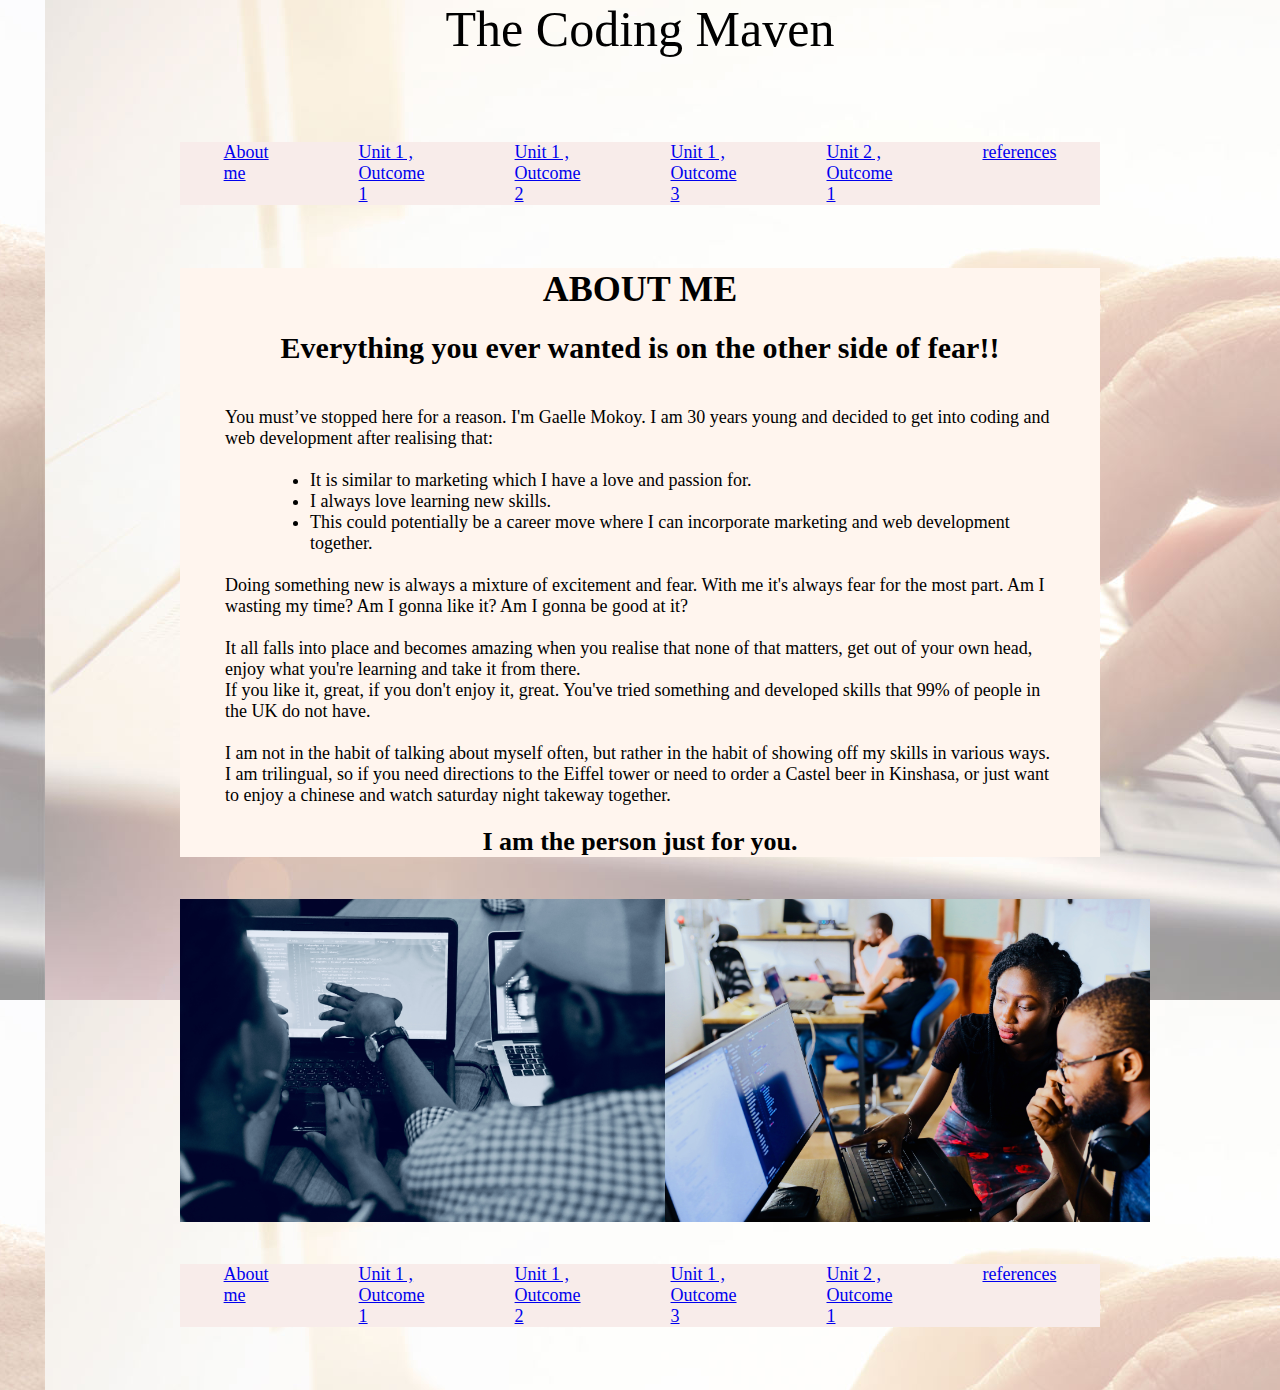
<file: index.html>
<!DOCTYPE html>
<html lang="en">
<head>
    <meta charset="UTF-8">

    <title>The Coding maven</title>
    <link rel="stylesheet" type="text/css" href="main.css">
    <title>The Coding maven</title>

</head>
<body>

<div>
       
    <p class= "title" >The Coding Maven </p>
    <br><br><br><br>
    <div class="banner">
    
            <a href="index.html">About me</a>
            <a href="unit1outcome1.html">Unit 1 , Outcome 1</a>
            <a href="unit1outcome2.html">Unit 1 , Outcome 2</a>
            <a href="unit1outcome3.html">Unit 1 , Outcome 3</a>
             <a href="unit2outcome1.html">Unit 2 , Outcome 1</a>
            <a href="references.html">references</a>
    </div>
    <br> <br> <br> 
    <div class= "body">
   <h1 class="large">ABOUT ME</h1> 
    <br>
   <h2 class="medium">Everything you ever wanted is on the other side of fear!!</h2> 
    <br>
 <br>
   <p>You must’ve  stopped here for a reason. I'm Gaelle Mokoy.
    I am 30 years young and decided to get into coding and web development after realising that:</p> <br>
    <ul> 
        <li>It is similar to marketing which I have a love and passion for.</li> 
        <li>I always love learning new skills. </li>
        <li>This could potentially be a career move where I can incorporate marketing and web development together.</li>
    </ul>
<br>
    <p>Doing something new is always a mixture of excitement and fear. With me it's always fear for the most part.
    Am I wasting my time? Am I gonna like it? Am I gonna be good at it? <br>
    <br>
    It all falls into place and becomes amazing when you realise that none of that matters, get out of your own head, 
    enjoy what you're learning and take it from there. <br>
    If you like it, great, if you don't enjoy it, great. You've tried something and developed skills that 99% of people in the UK
    do not have.
    <br>
    <br>    
    I am not in the habit of talking about myself often, but rather in the habit of showing off my skills in various ways. 
    I am trilingual, so if you need directions to the Eiffel tower or
    need to order a Castel beer in Kinshasa, or just want to enjoy a chinese 
    and watch saturday night takeway together. </p> <br>  <h2 class= "centred">I am the person just for you.</h2>
</div>
<br> <br> 

<div class="imgaboutme">

<img src="images/coders1.jpg" alt="everyone can code">
<img src="images/coders2.jpg" alt=" everyone can code">


</div>
<br>
<br> 
<div class="banner">

        <a href="index.html">About me</a>
            <a href="unit1outcome1.html">Unit 1 , Outcome 1</a>
            <a href="unit1outcome2.html">Unit 1 , Outcome 2</a>
            <a href="unit1outcome3.html">Unit 1 , Outcome 3</a>
             <a href="unit2outcome1.html">Unit 2 , Outcome 1</a>
            <a href="references.html">references</a>
</div>
<br><br><br>
</body>
</html>
</file>
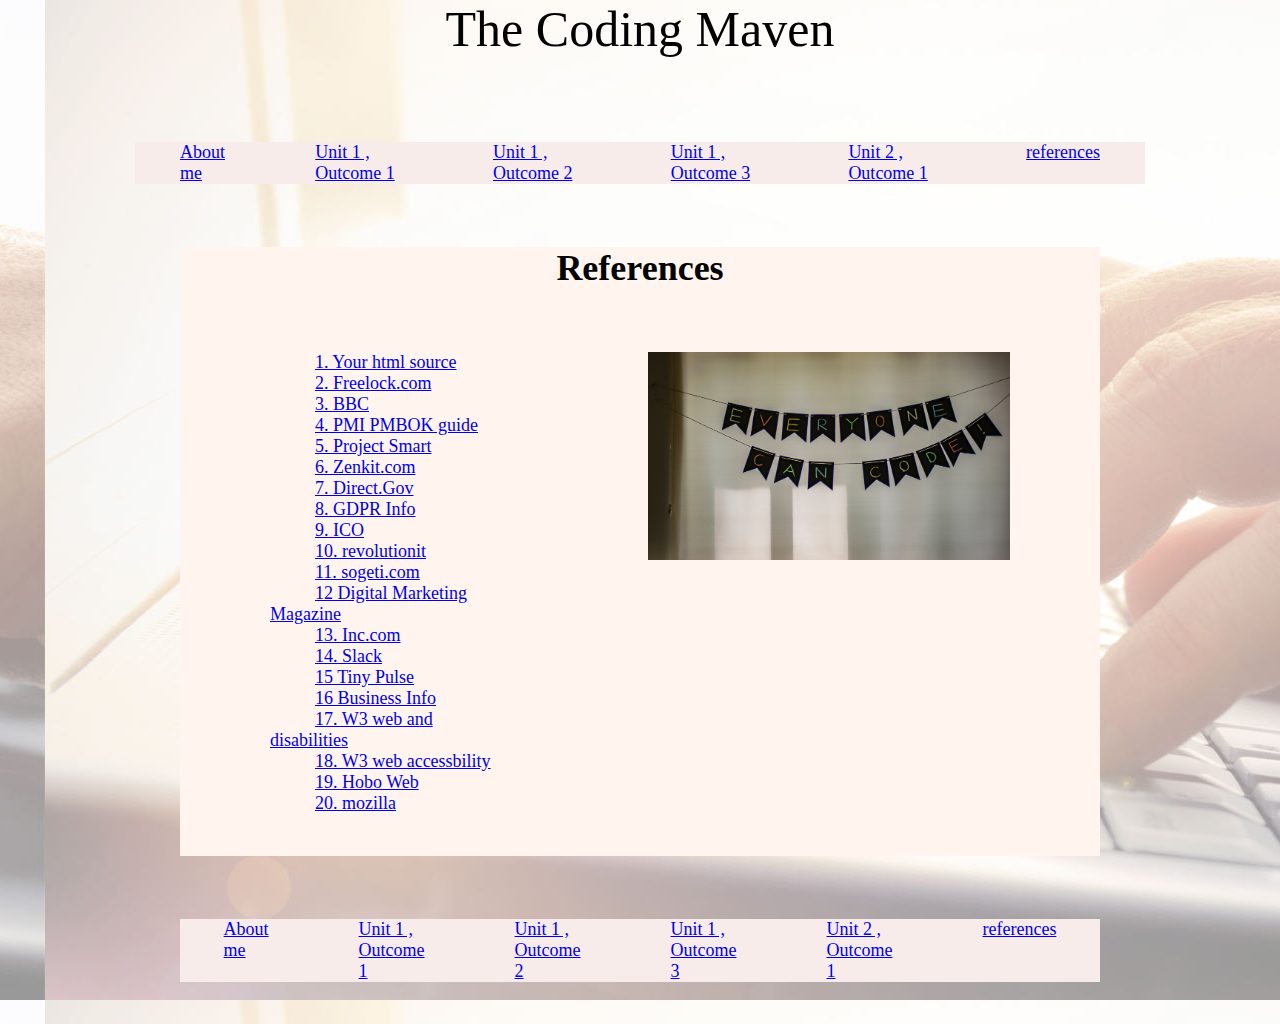
<file: references.html>
<!DOCTYPE html>
<html lang="en">
<head>
    <meta charset="UTF-8">

    <title>The Coding maven</title>
    <link rel="stylesheet" type="text/css" href="main.css">
    <title>The Coding maven</title>

</head>
<body>

    <div>

    <p class= "title">The Coding Maven </p>
    <br><br><br><br>

    </div>
    <div class="banner">

            <a href="index.html">About me</a>
            <a href="unit1outcome1.html">Unit 1 , Outcome 1</a>
            <a href="unit1outcome2.html">Unit 1 , Outcome 2</a>
            <a href="unit1outcome3.html">Unit 1 , Outcome 3</a>
             <a href="unit2outcome1.html">Unit 2 , Outcome 1</a>
            <a href="references.html">references</a>

</div>
<div>
<br> <br> <br> 


<div class= "body">
<h1 class="large">References</h1> <br> <br>
<br> 
<div class="references">
    <div >
    <a href="https://www.yourhtmlsource.com/starthere/fileformats.html"> 1. Your html source</a> <br>
    <a href="https://www.freelock.com/newsletter/10-problems-web-development-projects-and-how-weve-solved-them"> 
        2. Freelock.com</a> <br>
    <a href="https://www.bbc.co.uk/copyrightaware/what-is"> 3. BBC</a> <br>
    <a href="https://www.pmi.org/pmbok-guide-standards"> 4. PMI PMBOK guide</a> <br>
    <a href="https://www.projectsmart.co.uk/prince2-and-the-project-management-board.php"> 
    5. Project Smart</a> <br>
    <a href="https://zenkit.com/en/blog/7-popular-project-management-methodologies-and-what-theyre-best-suited-for/">
    6. Zenkit.com</a><br>
    <a href="https://www.gov.uk/government/publications/guide-to-the-general-data-protection-regulation">
    7. Direct.Gov</a> <br>
    <a href=" https://gdpr-info.eu/"> 8. GDPR Info</a> <br>
    <a href="https://ico.org.uk/for-organisations/guide-to-data-protection/guide-to-the-general-data-protection-regulation-gdpr/principles/">
    9. ICO</a> <br>
    <a href="https://www.revolutionit.com.au/drastically-improve-test-coverage-in-agile-projects-through-crowdsourced-exploratory-testing/">
    10. revolutionit</a> <br>
    <a href="https://www.sogeti.com/solutions/testing/specialized-testing-services/Digital-testing/"> 11. sogeti.com</a> <br>
    <a href="https://digitalmarketingmagazine.co.uk/articles/what-is-a-b-testing/2597"> 12 Digital Marketing Magazine</a> <br>
    <a href=" https://www.inc.com/john-rampton/15-ways-to-increase-productivity-at-work.html"> 13. Inc.com</a> <br>
    <a href=" https://developcoding11.slack.com/intl/en-gb/plans">  14. Slack</a> <br>
    <a href="https://www.tinypulse.com/blog/10-ways-technology-can-increase-workplace-productivity"> 15 Tiny Pulse</a> <br>
    <a href="https://www.nibusinessinfo.co.uk/content/advantages-and-disadvantages-using-email-business"> 16 Business Info
    </a> <br>
    <a href="https://www.w3.org/WAI/EO/Drafts/WAI-access-profiles">  17. W3 web and disabilities</a> <br>
    <a href="https://www.w3.org/WAI/fundamentals/accessibility-intro/"> 18. W3 web accessbility</a> <br>
    <a href="https://www.hobo-web.co.uk/design-website-for-blind/"> 19. Hobo Web</a> <br>
    <a href="https://developer.mozilla.org/en-US/docs/Learn/Tools_and_testing/Cross_browser_testing/Accessibility"> 
        20. mozilla</a> 
    <br> <br> <br></div>

    <div class="img1">

        <img src="images/coders4.jpg" alt=" everyone can code">

    </div>
</div>
</div>
<br> <br>
<br>
<div class="banner">

        <a href="index.html">About me</a>
        <a href="unit1outcome1.html">Unit 1 , Outcome 1</a>
        <a href="unit1outcome2.html">Unit 1 , Outcome 2</a>
        <a href="unit1outcome3.html">Unit 1 , Outcome 3</a>
         <a href="unit2outcome1.html">Unit 2 , Outcome 1</a>
        <a href="references.html">references</a>

</div>

<br> <br>

</body>
</html>
</file>
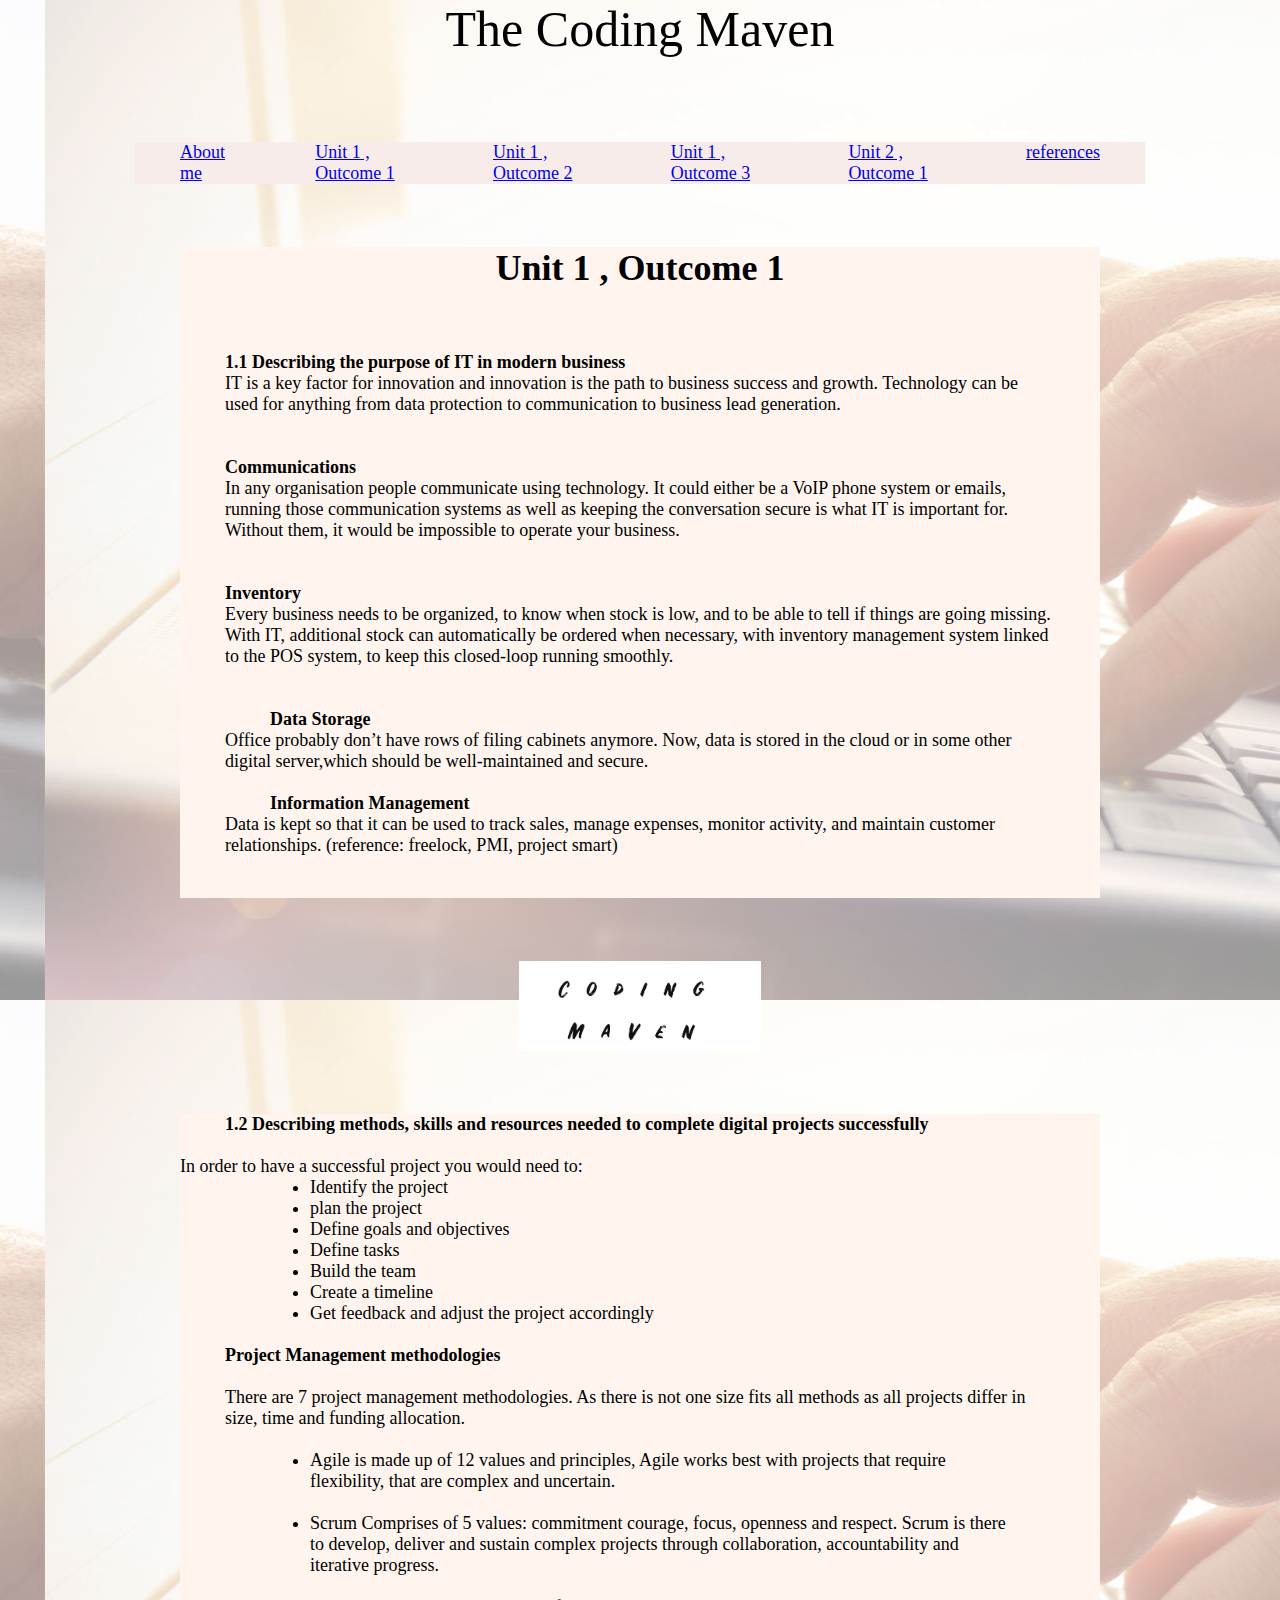
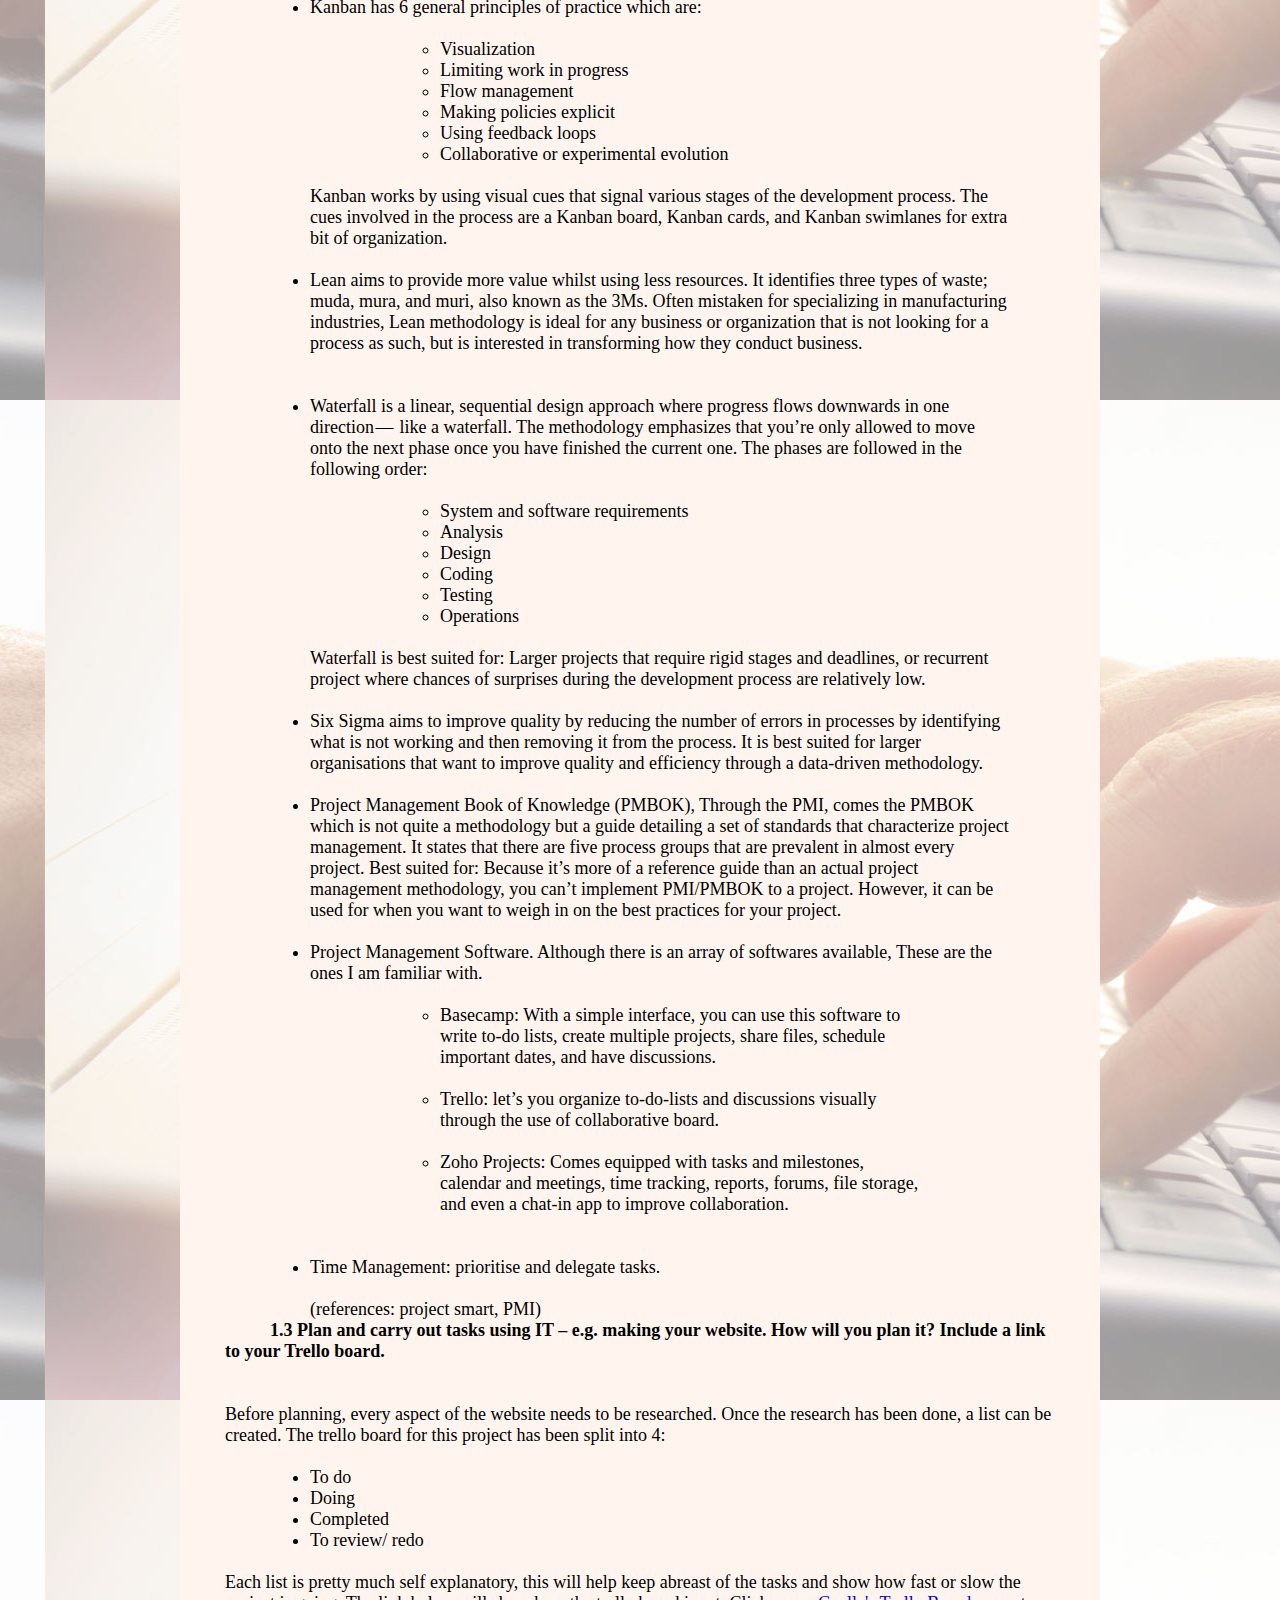
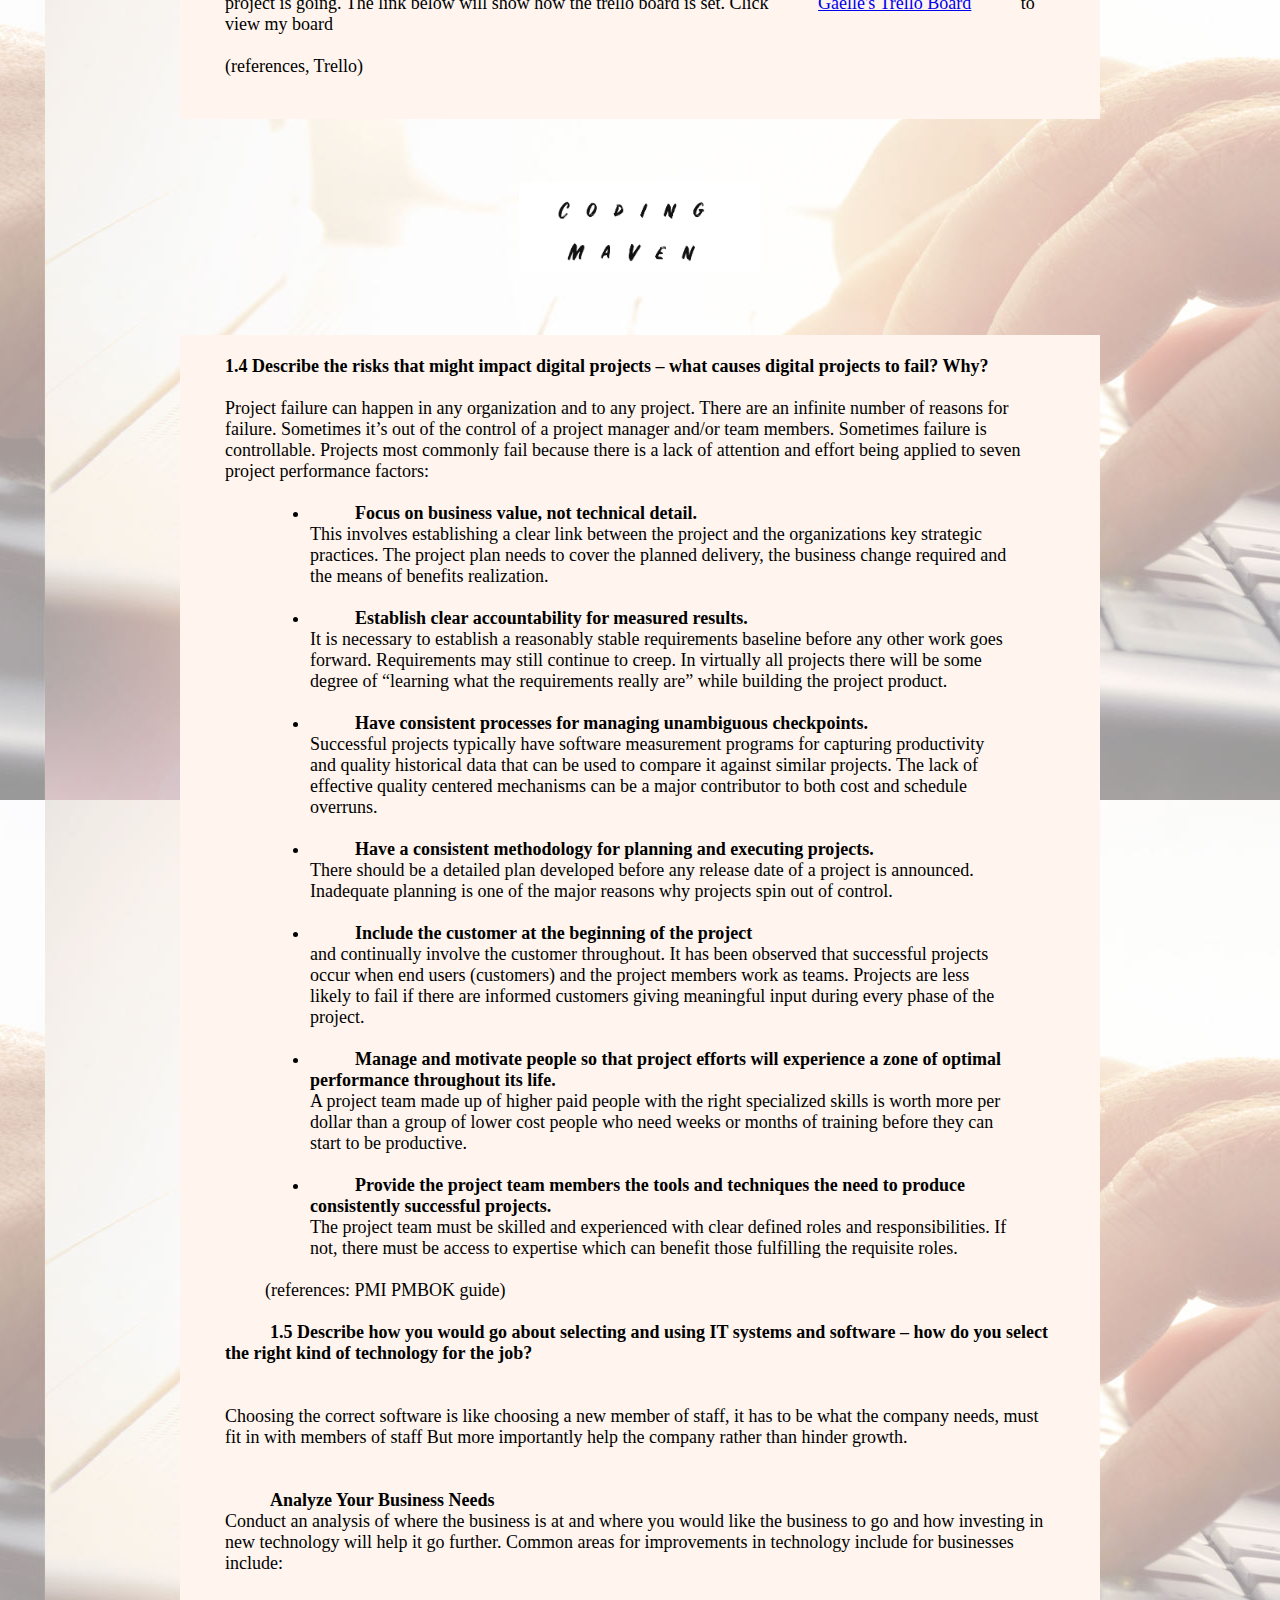
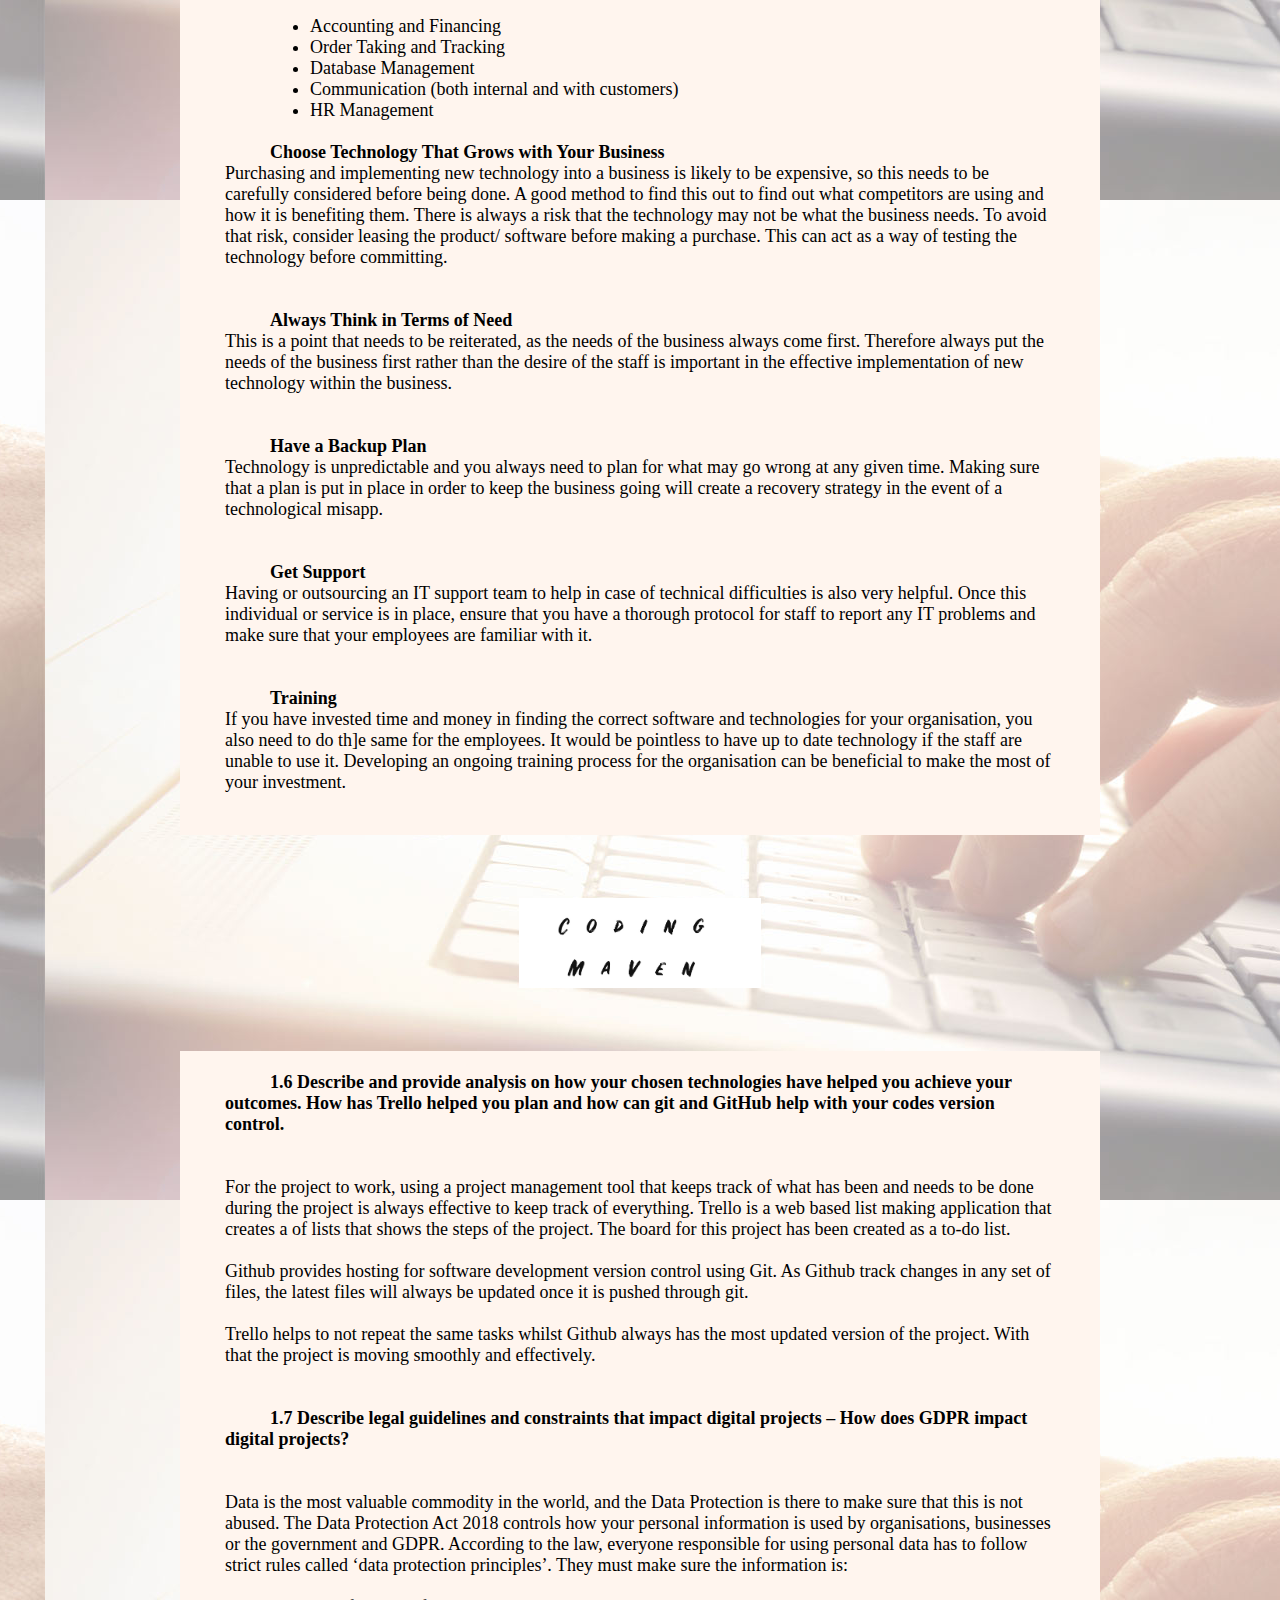
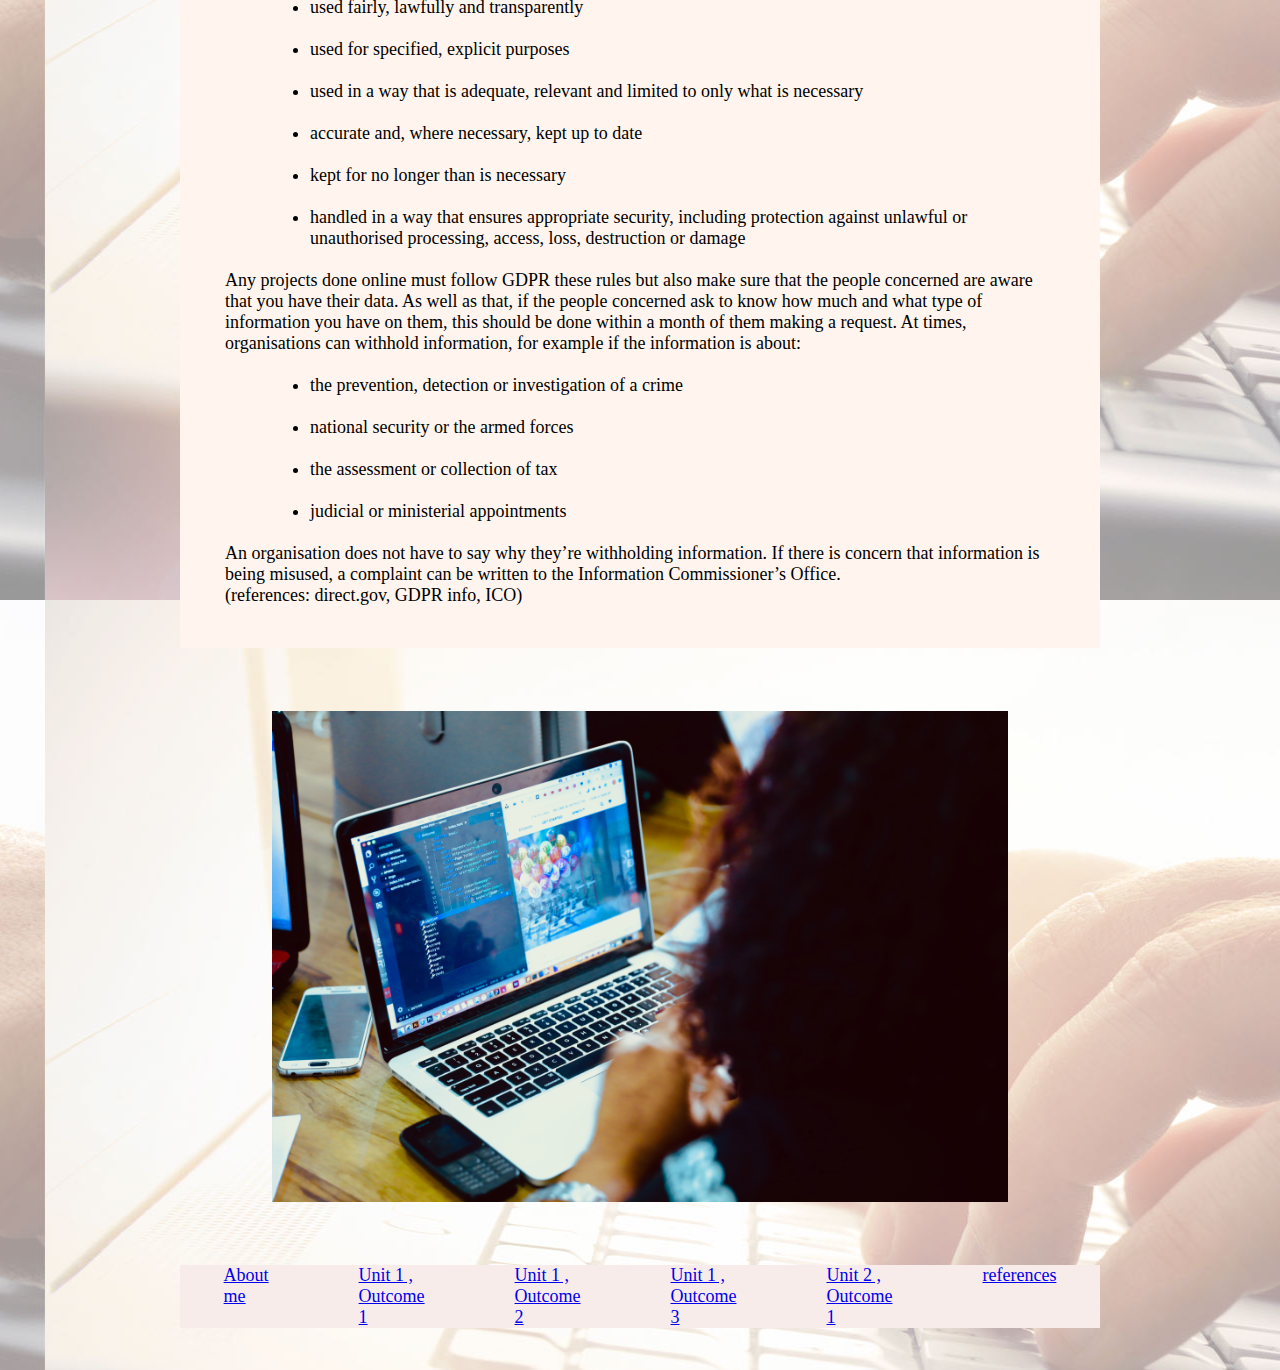
<file: unit1outcome1.html>
<!DOCTYPE html>
<html lang="en">
<head>
    <meta charset="UTF-8">

    <title>The Coding maven</title>
    <link rel="stylesheet" type="text/css" href="main.css">
    <title>The Coding maven</title>

</head>
<body>

    <div>

    <p class= "title">The Coding Maven </p>
    <br><br><br><br>

    </div>
    <div class="banner">

            <a href="index.html">About me</a>
            <a href="unit1outcome1.html">Unit 1 , Outcome 1</a>
            <a href="unit1outcome2.html">Unit 1 , Outcome 2</a>
            <a href="unit1outcome3.html">Unit 1 , Outcome 3</a>
             <a href="unit2outcome1.html">Unit 2 , Outcome 1</a>
            <a href="references.html">references</a>

</div>
<div>
<br> <br> <br> 
<div class= "body">
<h1 class="large">Unit 1 , Outcome 1</h1> <br> <br>
<br>

<b>1.1 Describing the purpose of IT in modern business </b>
<br>
<p>IT is a key factor for innovation and innovation is the path to business success and growth. 
Technology can be used for anything from data protection to communication to business lead generation. 
</p>
<br>
<br>
<b>Communications</b> <br>
<p>In any organisation people communicate using technology. It could either be a VoIP phone system or emails,  
running those communication systems as well as keeping the conversation secure is what IT is important for. 
Without them, it would be impossible to operate your business.</p>
<br>
<br>
<b>Inventory</b> <br>
<p>Every business needs to be organized, to know when stock is low, 
and to be able to tell if things are going missing. With IT, additional stock can automatically be 
ordered when necessary, with inventory management system linked to the POS system, to keep this closed-loop 
running smoothly. </p>
<br>
<br>
<p>
<b>Data Storage </b> <br>
Office probably don’t have rows of filing cabinets anymore. Now, data is stored in the cloud or in some other digital server,which should be well-maintained and secure.
<br>
<br>
<b>Information Management </b> <br>
Data is kept so that it can be used to track sales, manage expenses, monitor activity, and maintain customer relationships.
(reference: freelock, PMI, project smart) </p>

<br>
<br>
</div>

<div class="img2">
    <br> <br> <br> 
    
<img src="images/codingmaven1.jpg" alt="The Coding maven">
    
    <br> <br> <br>
</div>

<div class= "body">

<b>1.2  Describing methods, skills and resources needed to complete digital projects successfully </b> <br>
<br>
In order to have a successful project you would need to: <br>
<ul>
<li>Identify the project </li> 
<li>plan the project </li> 
<li> Define goals and objectives </li> 
<li>Define tasks </li> 
<li>Build the team </li> 
<li>Create a timeline </li> 
<li>Get feedback and adjust the project accordingly </li> 
</ul>

<br>
<b>Project Management methodologies </b> <br>
<br>
<p>There are 7 project management methodologies. As there is not one size fits all  
methods as all projects differ in size, time and funding allocation. </p> <br>

<ul>
<li> Agile is made up of 12 values and principles, Agile works 
best with projects that require flexibility, that are complex and uncertain.</li><br>

<li> Scrum Comprises of 5 values: commitment courage, focus, openness and respect. Scrum is there to develop, 
deliver and sustain complex projects through collaboration, accountability  and iterative progress. </li> <br>

<li> Kanban has 6 general principles of practice which are: <br> <br>
<ul>
<li>Visualization </li> 
<li>Limiting work in progress </li> 
<li>Flow management </li> 
<li>Making policies explicit </li> 
<li>Using feedback loops </li> 
<li>Collaborative or experimental evolution </li> 
</ul>
<br>
Kanban works  by using visual cues that signal various stages of the development process. 
The cues involved in the process are a Kanban board, Kanban cards, and Kanban swimlanes for extra bit of organization. </li> <br>

<li> Lean aims to provide more value whilst using less resources. It identifies three types of waste; muda, mura, and muri,
also known as the 3Ms. Often mistaken for specializing in manufacturing industries, Lean methodology is ideal for 
any business or organization that is not looking for a process as such, but is interested in transforming how they 
conduct business. </li> <br>
<br>

<li> Waterfall is a linear, sequential design approach where progress flows downwards in one direction — 
like a waterfall. The methodology emphasizes that you’re only allowed to move onto the next phase once you have 
finished the current one.  The phases are followed in the following order: <br>
<br>
<ul>
<li> System and software requirements </li> 
<li> Analysis </li> 
<li> Design </li> 
<li> Coding </li> 
<li> Testing </li> 
<li> Operations </li> <br>
</ul>

Waterfall is best suited for: Larger projects that require rigid stages and deadlines, or recurrent project 
where chances of surprises during the development process are relatively low. </li> <br>

<li> Six Sigma aims to improve quality by reducing the number of errors in processes by identifying what is not working and 
then removing it from the process. It is best suited for larger organisations that want to improve quality and 
efficiency through a data-driven methodology. </li> <br>

<li> Project Management Book of Knowledge (PMBOK), Through the PMI, comes the PMBOK which is not quite a methodology 
but a guide detailing a set of standards that characterize project management. It states that there are five process groups 
that are prevalent in almost every project. Best suited for: Because it’s more of a reference guide than an actual project management 
methodology, you can’t implement PMI/PMBOK to a project. However, it can be used for when you want to weigh in on 
the best practices for your project.</li> <br>

<li> Project Management Software. Although there is an array of softwares available, These are the ones 
I am familiar with. <br> 
<br>
<ul>
<li>Basecamp: With a simple interface, you can use this software to write to-do lists, create multiple projects, 
share files, schedule important dates, and have discussions. </li> <br>
<li>Trello: let’s you organize to-do-lists and discussions visually through the use of collaborative board.</li> <br>
<li>Zoho Projects: Comes equipped with tasks and milestones, calendar and meetings, time tracking, reports, 
forums, file storage, and even a chat-in app to improve collaboration. </li> <br>
</ul>

</li> <br>

<li> Time Management: prioritise and delegate tasks. </li> <br>

<p> (references: project smart, PMI)</p>

</ul>

<p><b>1.3 Plan and carry out tasks using IT – e.g. making your website. How will you plan it? Include a link to your 
Trello board. </b> </p><br> <br>
<p>Before planning, every aspect of the website needs to be researched. Once the research has been done, a list can 
be created. The trello board for this project has been split into 4: </p><br> 
<ul>
<li> To do </li> 
<li> Doing </li> 
<li>Completed </li>
<li>To review/ redo </li> <br>
</ul>

<p> Each list is pretty much self explanatory, this will help keep abreast of the tasks and show how fast or slow the project 
is going.  The link below will show how the trello board is set. Click
<a href="https://trello.com/b/tOK9Ku3V/website-creation-javascript-html-css">Gaelle's Trello Board</a> to view my board <br>
<br>
(references, Trello)
 </p><br> <br>



</div>

<div class="img2">
    <br> <br> <br> 
    
<img src="images/codingmaven1.jpg" alt="the Coding maven">

    <br> <br> <br>
</div>

<div class= "body">
    <br>
<b> 1.4  Describe the risks that might impact digital projects – what causes digital projects to fail? Why? </b> <br> 
<br>
<p>Project failure can happen in any organization and to any project. There are an infinite number of reasons for failure. 
Sometimes it’s out of the control of a project manager and/or team members. Sometimes failure is controllable.
Projects most commonly fail because there is a lack of attention and effort being applied to seven project performance 
factors: </p><br>
<ul>
<li><b>Focus on business value, not technical detail. </b> <br> 
This involves establishing a clear link between the project and the organizations key strategic practices. The project 
plan needs to cover the planned delivery, the business change required and the means of benefits realization.</li> <br>

<li><b> Establish clear accountability for measured results. </b> <br> 
It is necessary to establish a reasonably stable requirements baseline before any other work goes forward.
Requirements may still continue to creep. In virtually all projects there will be some degree of “learning what the 
requirements really are” while building the project product. </li> <br>

<li><b>Have consistent processes for managing unambiguous checkpoints. </b> <br> 
Successful projects typically have software measurement programs for capturing productivity and quality historical data 
that can be used to compare it against similar projects. The lack of effective quality centered mechanisms can be a major 
contributor to both cost and schedule overruns. </li> <br>

<li><b>Have a consistent methodology for planning and executing projects. </b> <br> 
There should be a detailed plan developed before any release date of a project is announced. Inadequate planning is one 
of the major reasons why projects spin out of control. </li> <br>

<li><b>Include the customer at the beginning of the project </b> <br> 
and continually involve the customer throughout. It has been observed that successful projects occur when end users 
(customers) and the project members work as teams. Projects are less likely to fail if there are informed customers 
giving meaningful input during every phase of the project. </li> <br>

<li><b>Manage and motivate people so that project efforts will experience a zone of optimal performance throughout its life. </b> <br> 
A project team made up of higher paid people with the right specialized skills is worth more per dollar than a group of 
lower cost people who need weeks or months of training before they can start to be productive. </li> <br>

<li><b>Provide the project team members the tools and techniques the need to produce consistently successful projects. </b> <br> 
The project team must be skilled and experienced with clear defined roles and responsibilities. 
If not, there must be access to expertise which can benefit those fulfilling the requisite roles.</li> <br>
(references: PMI PMBOK guide) <br>

</ul>
<br>

<p><b>1.5  Describe how you would go about selecting and using IT systems and software – how do you select the right kind of 
technology for the job? </b> </p> <br>
<br>
<p>Choosing the correct software is like choosing a new member of staff, it has to be what the company needs, must fit in 
with members of staff But more importantly help the company rather than hinder growth. </p> <br><br>

<p><b>Analyze Your Business Needs</b> <br>
Conduct an analysis of where the business is at and where you would like the business to go and how investing in new 
technology will help it go further. Common areas for improvements in technology include for businesses include: </p><br> <br>

<ul>
<li>Accounting and Financing  </li> 
<li>Order Taking and Tracking  </li> 
<li>Database Management  </li> 
<li>Communication (both internal and with customers)  </li> 
<li>HR Management  </li> <br>
</ul>

<p><b>Choose Technology That Grows with Your Business</b> <br>
Purchasing and implementing new technology into a business is likely to be expensive, so this needs to be carefully 
considered before being done. A good method to find this out to find out what competitors are using and how it is 
benefiting them. There is always a risk that the technology may not be what the business needs. To avoid that risk, 
consider leasing the product/ software before making a purchase. This can act as a way of testing the technology before 
committing. </p><br><br>

<p><b>Always Think in Terms of Need </b> <br>
This is a point that needs to be reiterated, as the needs of the business always come first. Therefore always put the 
needs of the business first rather than the desire of the staff is important in the effective implementation of new 
technology within the business. </p><br><br>

<p><b>Have a Backup Plan </b> <br>
Technology is unpredictable and you always need to plan for what may go wrong at any given time. Making sure that a plan 
is put in place in order to keep the business going  will create a recovery strategy in the event of a technological 
misapp. </p><br><br>

<p> <b>Get Support </b> <br>
Having or outsourcing an IT support team to help in case of technical difficulties is also very helpful. Once this 
individual or service is in place, ensure that you have a thorough protocol for staff to report any IT problems and 
make sure that your employees are familiar with it. </p><br><br>

<p><b>Training</b> <br>
If you have invested time and money in finding the correct software and technologies for your organisation, you also 
need to do th]e same for the employees. It would be pointless to have up to date technology if the staff are unable to 
use it. Developing an ongoing training process for the organisation can be beneficial to make the most of your investment.</p>


<br><br> 
</div>

<div class="img2">
    <br> <br> <br> 
    
<img src="images/codingmaven1.jpg" alt="The Coding maven">
    
    <br> <br> <br>
</div>

<div class= "body">
    <br>

<p>
<b>1.6 Describe and provide analysis on how your chosen technologies have helped you achieve your outcomes. How has Trello 
    helped you plan and how can git and GitHub help with your codes version control. </b> </p> <br>
<br>

<p>For the project to work, using a project management tool that keeps track of what has been and needs to be done during 
the project is always effective to keep track of everything. Trello is a web based list making application that creates a 
of lists that shows the steps of the project. The board for this project has been created as a to-do list.<br><br>

Github provides hosting for software development version control using Git. As Github track changes in any set of files, 
the latest files will always be updated once it is pushed through git. <br><br>

Trello helps to not repeat the same tasks whilst Github always has the most updated version of the project. With that the 
project is moving smoothly and effectively.</p><br><br>

<p><b>1.7 Describe legal guidelines and constraints that impact digital projects – How does GDPR impact 
digital projects? </b> </p>
<br> <br>

<p>Data is the most valuable commodity in the world, and the Data Protection is there to make sure that this is not abused. 
The Data Protection Act 2018 controls how your personal information is used by organisations, businesses or the government 
and GDPR. According to the law, everyone responsible for using personal data has to follow strict rules called 
‘data protection principles’. They must make sure the information is:</p><br>

<ul>
<li> used fairly, lawfully and transparently </li> <br>
<li> used for specified, explicit purposes</li> <br>
<li> used in a way that is adequate, relevant and limited to only what is necessary </li> <br>
<li> accurate and, where necessary, kept up to date </li> <br>
<li> kept for no longer than is necessary</li> <br>
<li> handled in a way that ensures appropriate security, including protection against unlawful or 
unauthorised processing, access, loss, destruction or damage</li> <br>
</ul>

<p>Any projects done online must follow GDPR these rules but also make sure that the people concerned are aware that you have
their data. As well as that, if the people concerned ask to know how much and what type of information you have on them, 
this should be done within a month of them making a request.  At times, organisations can withhold information, 
for example if the information is about: </p><br>

<ul>
<li> the prevention, detection or investigation of a crime </li> <br>
<li> national security or the armed forces </li> <br>
<li> the assessment or collection of tax </li> <br>
<li>judicial or ministerial appointments </li> <br>
</ul>

<p>An organisation does not have to say why they’re withholding information. If there is concern that information is 
being misused, a complaint can be written to the Information Commissioner’s Office. <br>
(references: direct.gov, GDPR info, ICO)
</p> <br> <br>

</div>

<br><br><br>
<div class="img">

<img src="images/coders3.jpg" alt=" woman coding">
</div>

<br><br><br>

<div class="banner">

        <a href="index.html">About me</a>
        <a href="unit1outcome1.html">Unit 1 , Outcome 1</a>
        <a href="unit1outcome2.html">Unit 1 , Outcome 2</a>
        <a href="unit1outcome3.html">Unit 1 , Outcome 3</a>
         <a href="unit2outcome1.html">Unit 2 , Outcome 1</a>
        <a href="references.html">references</a>
</div>

<br> <br>

</body>
</html>
</file>
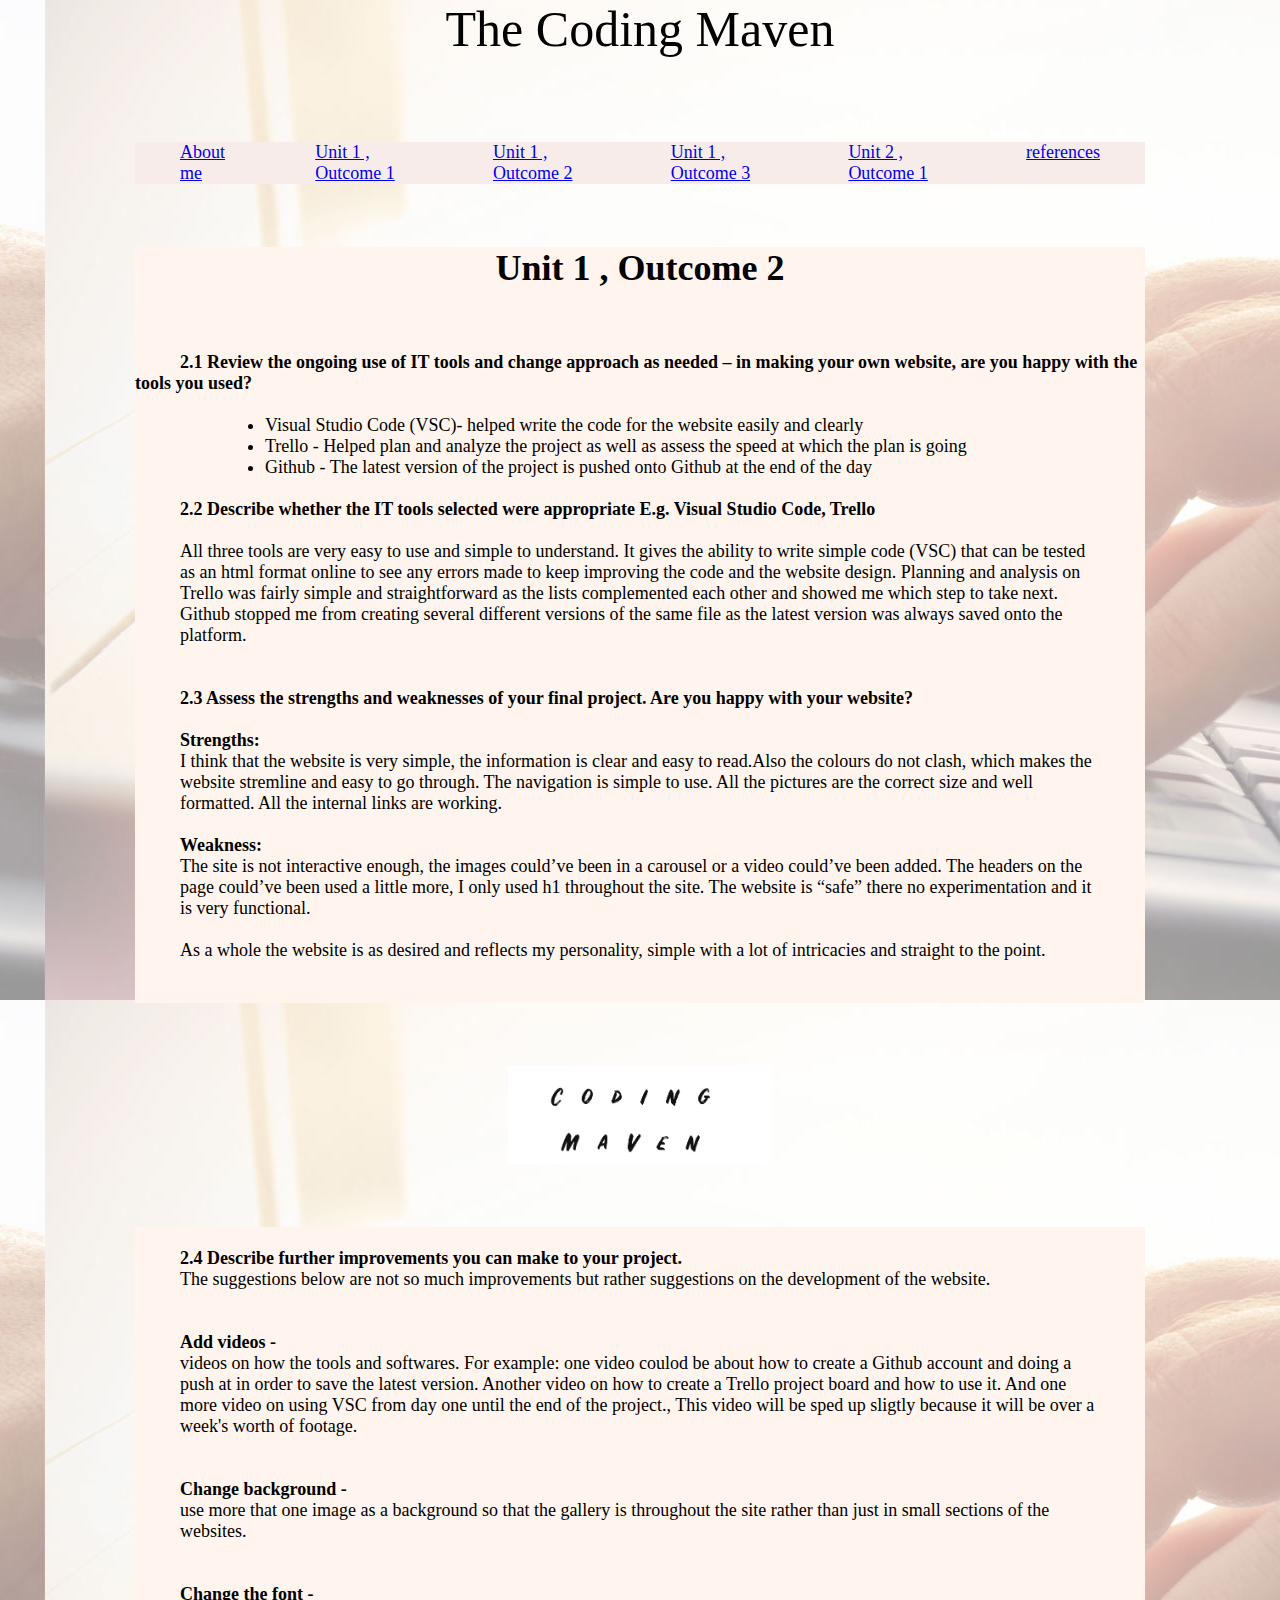
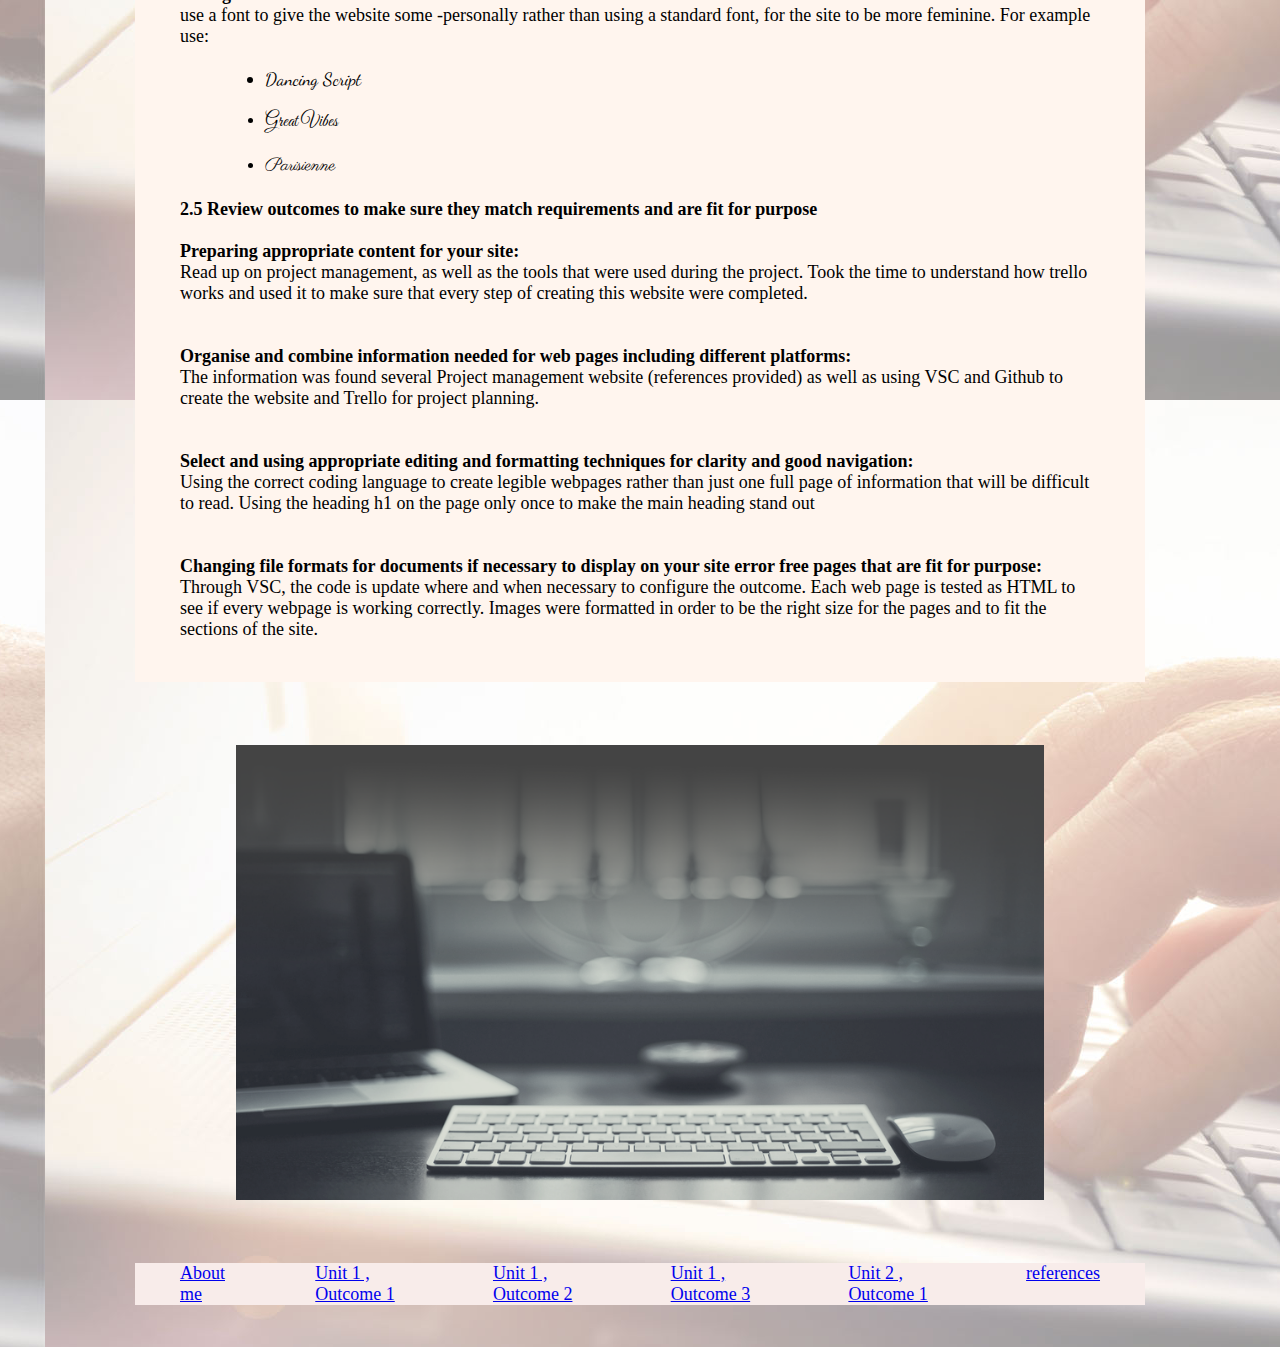
<file: unit1outcome2.html>
<!DOCTYPE html>
<html lang="en">
<head>
    <meta charset="UTF-8">

    <title>The Coding maven</title>

    <link href="https://fonts.googleapis.com/css?family=Dancing+Script&display=swap" rel="stylesheet">
    <link href="https://fonts.googleapis.com/css?family=Great+Vibes&display=swap" rel="stylesheet">
    <link href="https://fonts.googleapis.com/css?family=Parisienne&display=swap" rel="stylesheet">

    <link rel="stylesheet" type="text/css" href="main.css">
    <title>The Coding maven </title>

</head>
<body>
       

    <div>

        <p class= "title">The Coding Maven </p>
        <br><br><br><br>

    </div>
    <div class="banner">
        
            <a href="index.html">About me</a>
            <a href="unit1outcome1.html">Unit 1 , Outcome 1</a>
            <a href="unit1outcome2.html">Unit 1 , Outcome 2</a>
            <a href="unit1outcome3.html">Unit 1 , Outcome 3</a>
             <a href="unit2outcome1.html">Unit 2 , Outcome 1</a>
            <a href="references.html">references</a>

</div>

<br><br><br>

<div class= "body">
<h1 class="large">Unit 1 , Outcome 2</h1> <br> <br><br>
 
<b>2.1 Review the ongoing use of IT tools and change approach as needed – in making your own website, are you happy with 
the tools you used?</b> <br> <br> 

<ul>
<li>Visual Studio Code (VSC)-  helped write the code for the website easily and clearly </li> 

<li>Trello  - Helped plan and analyze the project as well as assess the speed at which the plan is going </li> 

<li>Github - The latest version of the project is pushed onto Github at the end of the day </li> <br>
</ul>


<b> 2.2 Describe whether the IT tools selected were appropriate E.g. Visual Studio Code, Trello </b><br><br>

<p>All three tools are very easy to use and simple to understand. It gives the ability to write simple code 
(VSC) that can be tested as an html format online to see any errors made to keep improving the code and the
website design. Planning and analysis on Trello was fairly simple and straightforward as the lists 
complemented each other and showed me which step to take next. Github stopped me from creating several 
different versions of the same file as the latest version was always saved onto the platform. </p> <br><br>

<b>2.3 Assess the strengths and weaknesses of your final project. Are you happy with your website? </b> <br> <br>

<b>Strengths: </b> <p>I think that the  website is very simple, the information is clear and easy to read.Also 
the colours do not clash, which makes the website stremline and easy to go through. The navigation is 
simple to use. All the pictures are the correct size and well formatted. All the internal links are working. </p><br>

<b>Weakness: </b>
<p>The site is not interactive enough, the images could’ve been in a carousel or a video could’ve been 
    added. The headers on the page could’ve been used a little more, I only used h1 throughout the site. 
    The website is “safe” there no experimentation and it is very functional.</p> <br>

<p>As a whole the website is as desired and reflects my personality, simple with a lot of intricacies and straight to 
the point.</p><br> <br>

</div>
<div class="img2">

<br> <br> <br> 

<img src="images/codingmaven1.jpg" alt="the coding maven">

<br> <br> <br>

</div>
<div class= "body">
<br>
<b>2.4 Describe further improvements you can make to your project. </b><br> 

<p>The suggestions below are not so much improvements but rather suggestions on the development 
    of the website. </p><br> <br> 

<b>Add videos - </b>  <p>videos on how the tools and softwares. For example: one video coulod be about how to
create a Github account and doing a push at in order to save the latest version. Another video on how to 
create a Trello project board and how to use it. And one more video on using VSC from day one until the 
end of the project., This video will be sped up sligtly because it will be over a week's worth of footage.</p>
<br> <br>

<b>Change background - </b> <p>use more that one image as a background so that the gallery is throughout the site rather than just in small 
sections of the websites. </p> 
<br><br> 

<b> Change the font - </b> <p>use a font to give the website some -personally rather than using a standard font, for the site to be 
more feminine. For example use: </p> <br>

<ul>
<li class= "dancing">Dancing Script </li> <br>
<li class= "great">Great Vibes </li><br>
<li class= "parisienne">Parisienne </li> 
</ul> </ul>
<br> 

<b>2.5 Review outcomes to make sure they match requirements and are fit for purpose</b> <br> <br>

<b> Preparing appropriate content for your site:</b> <p>Read up on project management, as well as the tools
that were used during the project. Took the  time to understand how trello works and used it to make sure 
that every step of creating this website were completed. </p> <br> <br>

<b>Organise and combine information needed for web pages including different platforms:</b> <p>The information
was found several Project management website (references provided) as well as using VSC and Github to 
create the website and Trello for project planning. </p> <br> <br>

<b>Select and using appropriate editing and formatting techniques for clarity and good navigation: </b> 
<p>Using the correct coding language to create legible webpages rather than just one full page of 
information that will be difficult to read. Using the heading h1 on the page only once to make the main 
heading stand out </p>  <br> <br>

<b>Changing file formats for documents if necessary to display on your site error free pages that are 
fit for purpose:</b> 
<p>Through VSC, the code is update where and when necessary to configure the outcome. Each web page is 
tested as HTML to see if every webpage is working correctly. Images were formatted in order to be the 
right size for the pages and to fit the sections of the site. </p>
<br> <br> </div>

<br> <br> <br>

<div class="img">

        <img src="images/background.png" alt=" woman coding">
        
        
        </div>
<br> <br> <br>
<div class="banner">

        <a href="index.html">About me</a>
        <a href="unit1outcome1.html">Unit 1 , Outcome 1</a>
        <a href="unit1outcome2.html">Unit 1 , Outcome 2</a>
        <a href="unit1outcome3.html">Unit 1 , Outcome 3</a>
         <a href="unit2outcome1.html">Unit 2 , Outcome 1</a>
        <a href="references.html">references</a>

</div>

<br> <br>
</body>
</html>
</file>
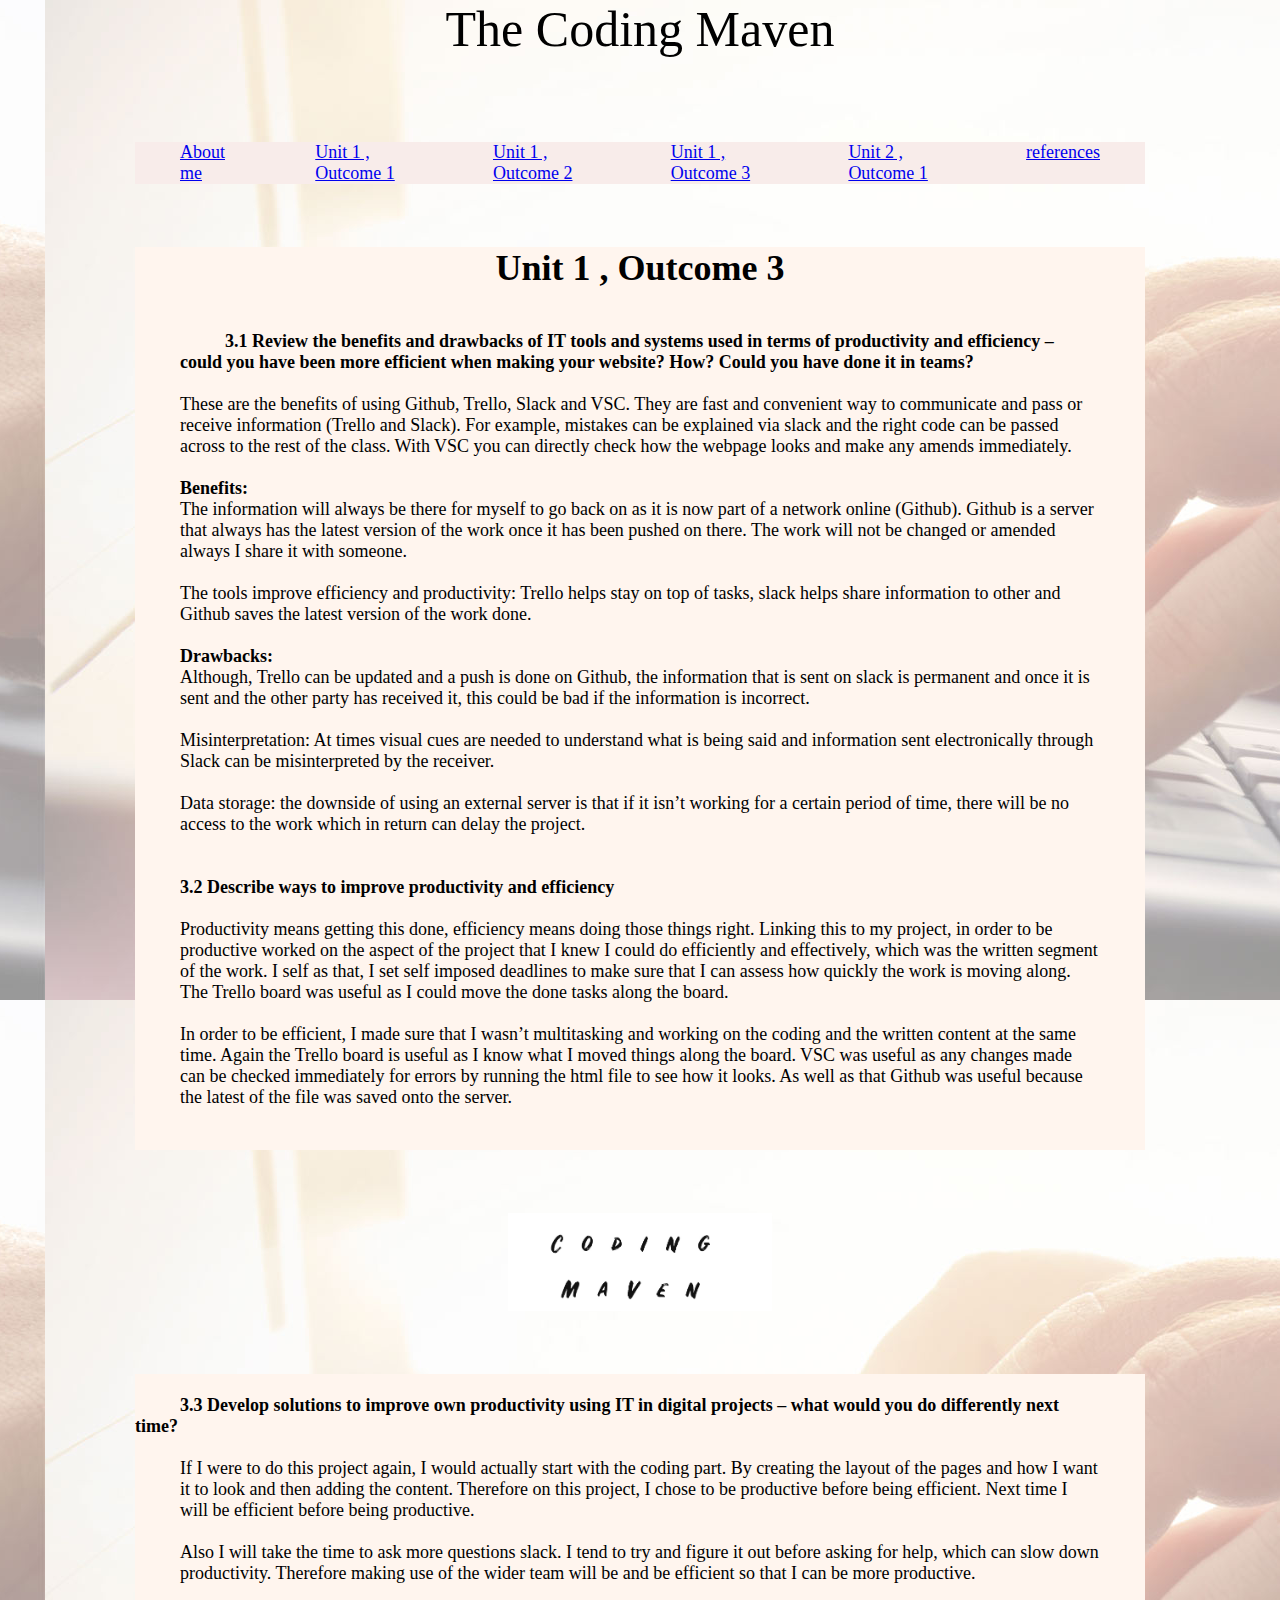
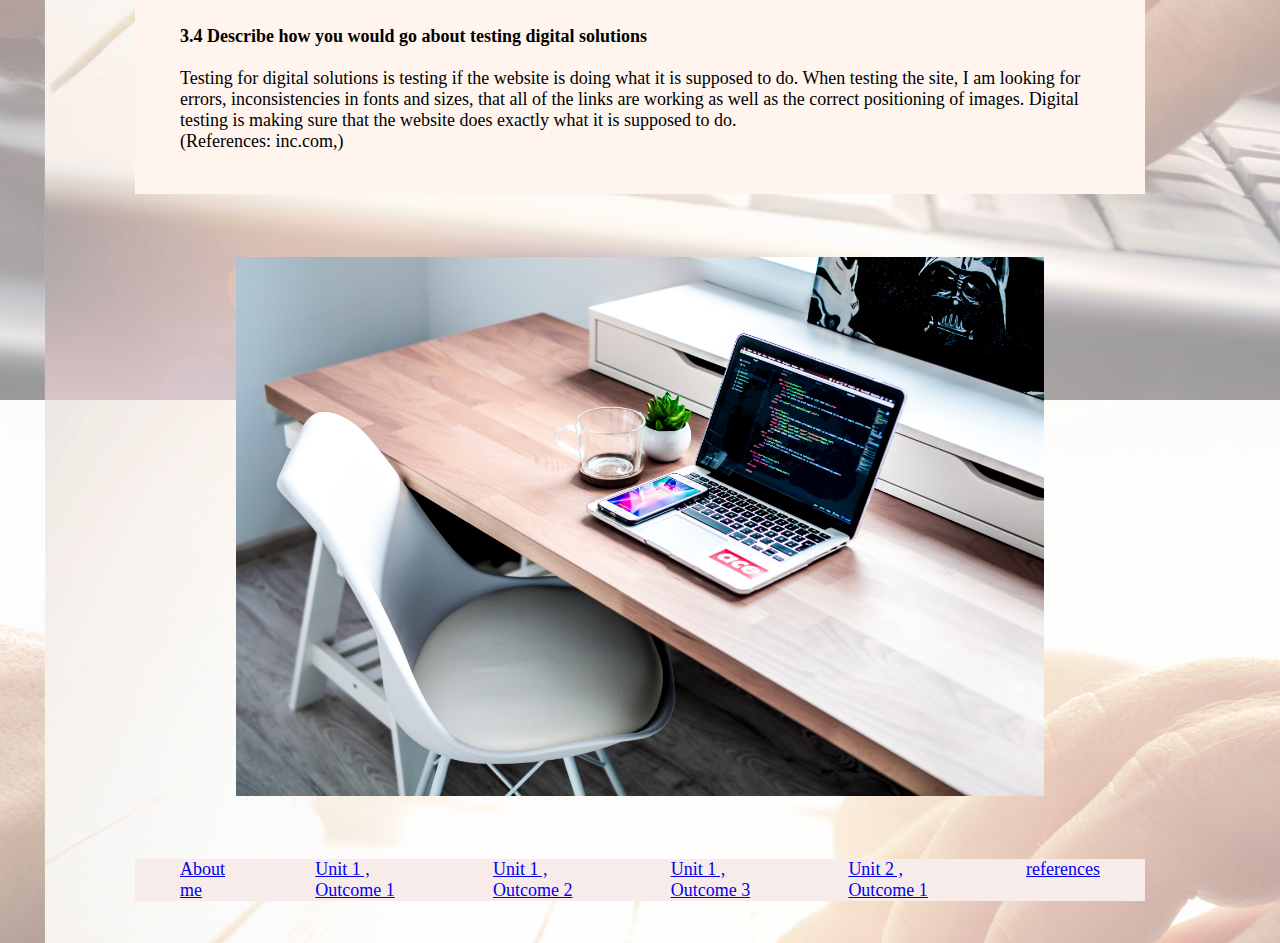
<file: unit1outcome3.html>
<!DOCTYPE html>
<html lang="en">
<head>
    <meta charset="UTF-8">

    <title>The Coding maven</title>
    <link rel="stylesheet" type="text/css" href="main.css">
    <title>The Coding maven</title>

</head>
<body>

<div>
       
    <p class= "title" >The Coding Maven </p>
    <br><br><br><br>
</div>
    <div class="banner">

            <a href="index.html">About me</a>
            <a href="unit1outcome1.html">Unit 1 , Outcome 1</a>
            <a href="unit1outcome2.html">Unit 1 , Outcome 2</a>
            <a href="unit1outcome3.html">Unit 1 , Outcome 3</a>
             <a href="unit2outcome1.html">Unit 2 , Outcome 1</a>
            <a href="references.html">references</a>

    </div>
    <br> <br> <br> 
    <div class= "body">
        <h1 class="large">Unit 1 , Outcome 3</h1> <br>
        <br>
    <p><b> 3.1 Review the benefits and drawbacks of IT tools and systems used in terms of productivity and 
        efficiency – could you have been more efficient when making your website? How? Could you have done 
        it in teams? </b> </p> <br>

        <p>These are the benefits of using Github, Trello, Slack and VSC. They are fast and convenient way to
        communicate and pass or receive information (Trello and Slack).  For example, mistakes can be 
        explained via slack and the right code can be passed across to the rest of the class. With VSC you 
        can directly check how the webpage looks and make any amends immediately.</p> <br>
        
<b>Benefits:</b> <p>The information will always be there for myself to go back on as it is now part 
of a network online (Github).  Github is a server that always has the latest version of the  work once
it has been pushed on there. The work will not be changed or amended always I share it with someone. <br><br>
The tools improve efficiency and productivity: Trello helps stay on top of tasks, slack helps share 
information to other and Github saves the latest version of the work done.</p> <br> 
        
        <b>Drawbacks: </b>
<p>Although, Trello can be updated and a push is done on Github, the information that is sent on slack is 
permanent and once it is sent and the other party has received it, this could be bad if the information is 
incorrect.<br><br>
        
Misinterpretation: At times visual cues are needed to understand what is being said and information sent
electronically through Slack can be misinterpreted by the receiver.  <br><br>
        
Data storage: the downside of using an external server is that if it isn’t working for a certain period of
time, there will be no access to the work which in return can delay the project. </p><br><br>
        
<b>3.2 Describe ways to improve productivity and efficiency </b> <br> <br>
        
<p>Productivity means getting this done, efficiency means doing those things right. Linking this to my project, 
in order to be productive worked on the aspect of the project that I knew I could do efficiently and 
effectively, which was the written segment of the work. I self as that, I set self imposed deadlines to 
make sure that I can assess how quickly the work is moving along. The Trello board was useful as I could 
move the done tasks along the board. </p> <br> 
        
<p>In order to be efficient, I made sure that I wasn’t multitasking and working on the coding and the written
content at the same time. Again the Trello board is useful as I know what I moved things along the board. 
VSC was useful as any changes made can be checked immediately for errors by running the html file to see 
how it looks.  As well as that Github was useful because the latest of the file was saved onto the server. 
</p> <br> <br>

</div>

<div class="img2">
<br> <br> <br> 
    
<img src="images/codingmaven1.jpg" alt="the coding maven">

 <br> <br> <br>
</div>

<div class= "body">
 <br>
        
<b>3.3 Develop solutions to improve own productivity using IT in digital projects – what would you do 
differently next time? </b><br> <br> 
        
<p>If I were to do this project again, I would actually start with the coding part. By creating the layout of
the pages and how I want it to look and then adding the content. Therefore on this project, I chose to be 
productive before being efficient. Next time I will be efficient before being productive. <br>  <br>

Also I will take the time to ask more questions slack. I tend to try and figure it out before asking for 
help, which can slow down productivity. Therefore making use of the wider team will be and be efficient so 
that I can be more productive. </p> <br> <br>
        
<b>3.4 Describe how you would go about testing digital solutions </b><br> <br> 

<p>Testing for digital solutions is testing if the website is doing what it is supposed to do. When testing 
the site, I am looking for errors, inconsistencies in fonts and sizes, that all of the links are working  
as well as the correct positioning of images. Digital testing is making sure that the website does exactly 
what it is supposed to do. <br> 

(References: inc.com,)

</p> <br> <br>
        
</div>
<br> <br>
<br>

<div class="img">

        <img src="images/coders6.jpg" alt="coding">
        
        
        </div>
<br> <br> <br>


<div class="banner">

        <a href="index.html">About me</a>
            <a href="unit1outcome1.html">Unit 1 , Outcome 1</a>
            <a href="unit1outcome2.html">Unit 1 , Outcome 2</a>
            <a href="unit1outcome3.html">Unit 1 , Outcome 3</a>
             <a href="unit2outcome1.html">Unit 2 , Outcome 1</a>
            <a href="references.html">references</a>

</div>

<br> <br>

</body>
</html>
</file>
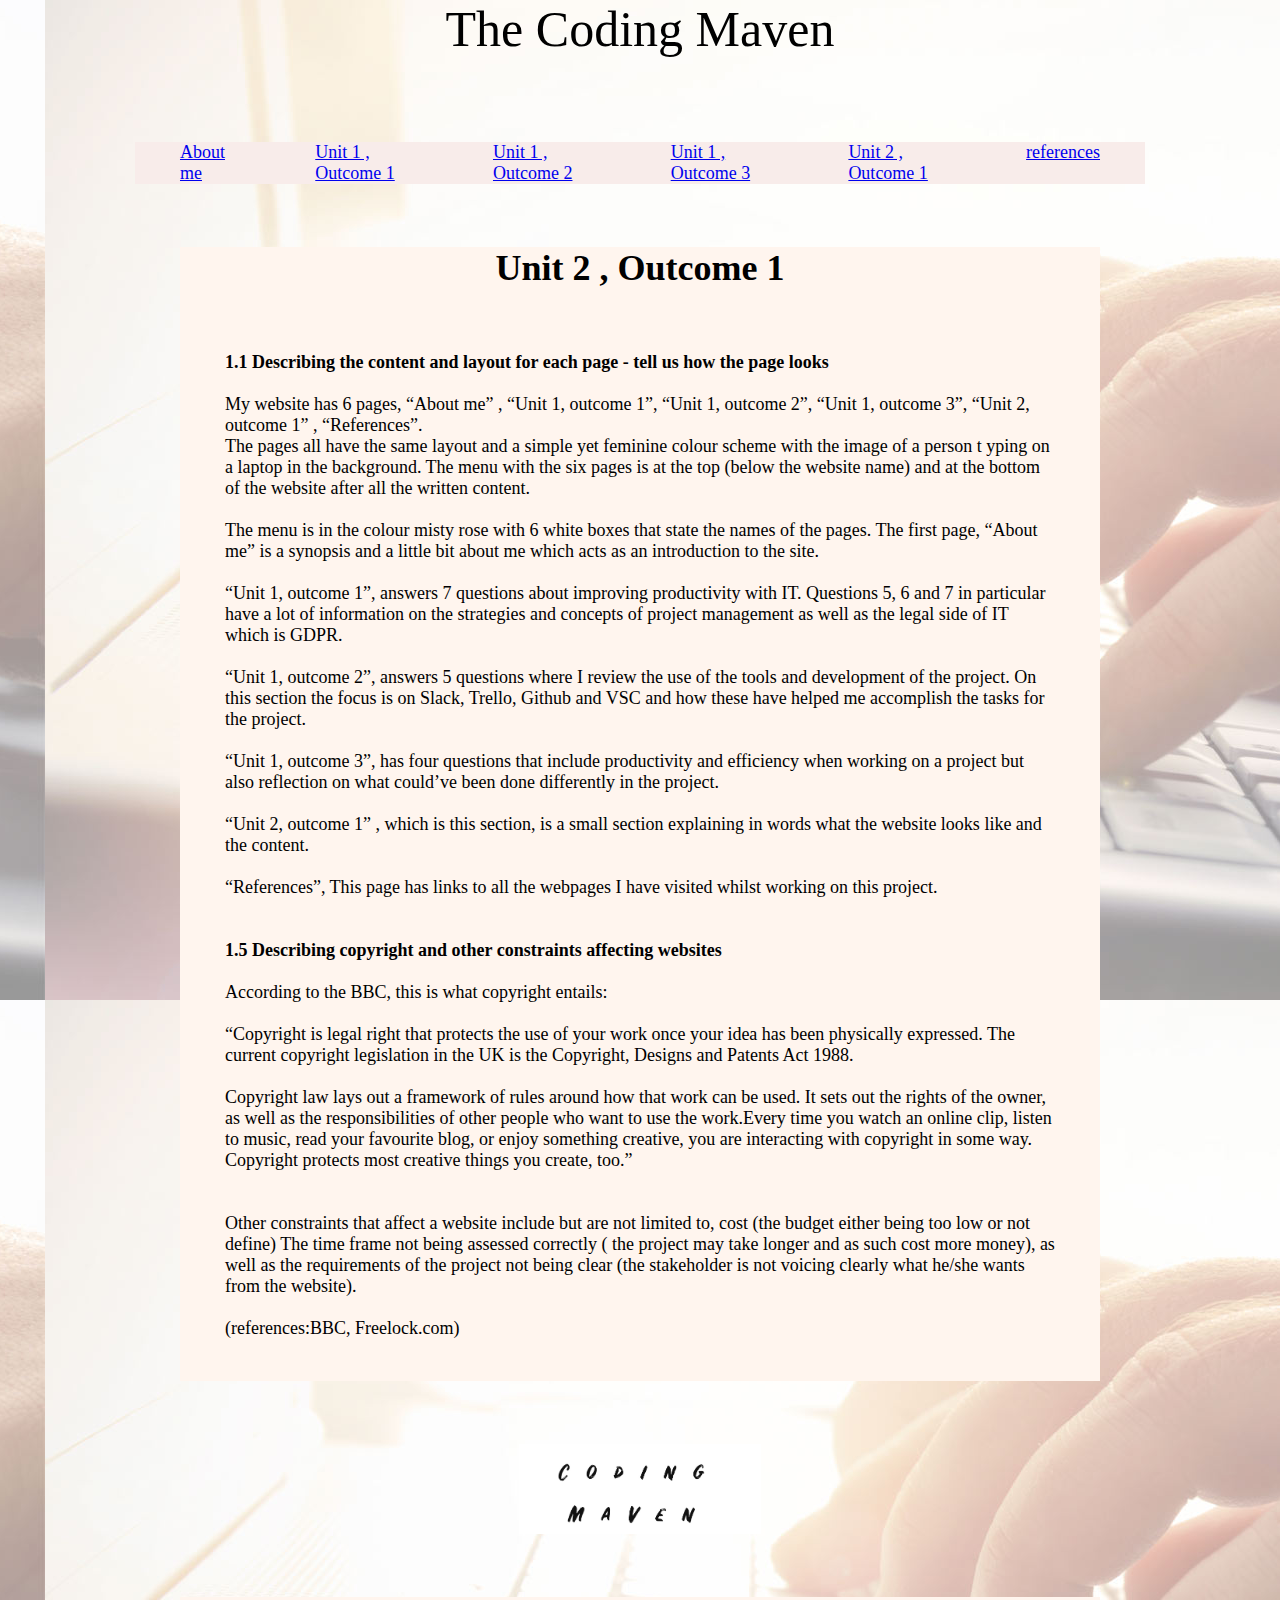
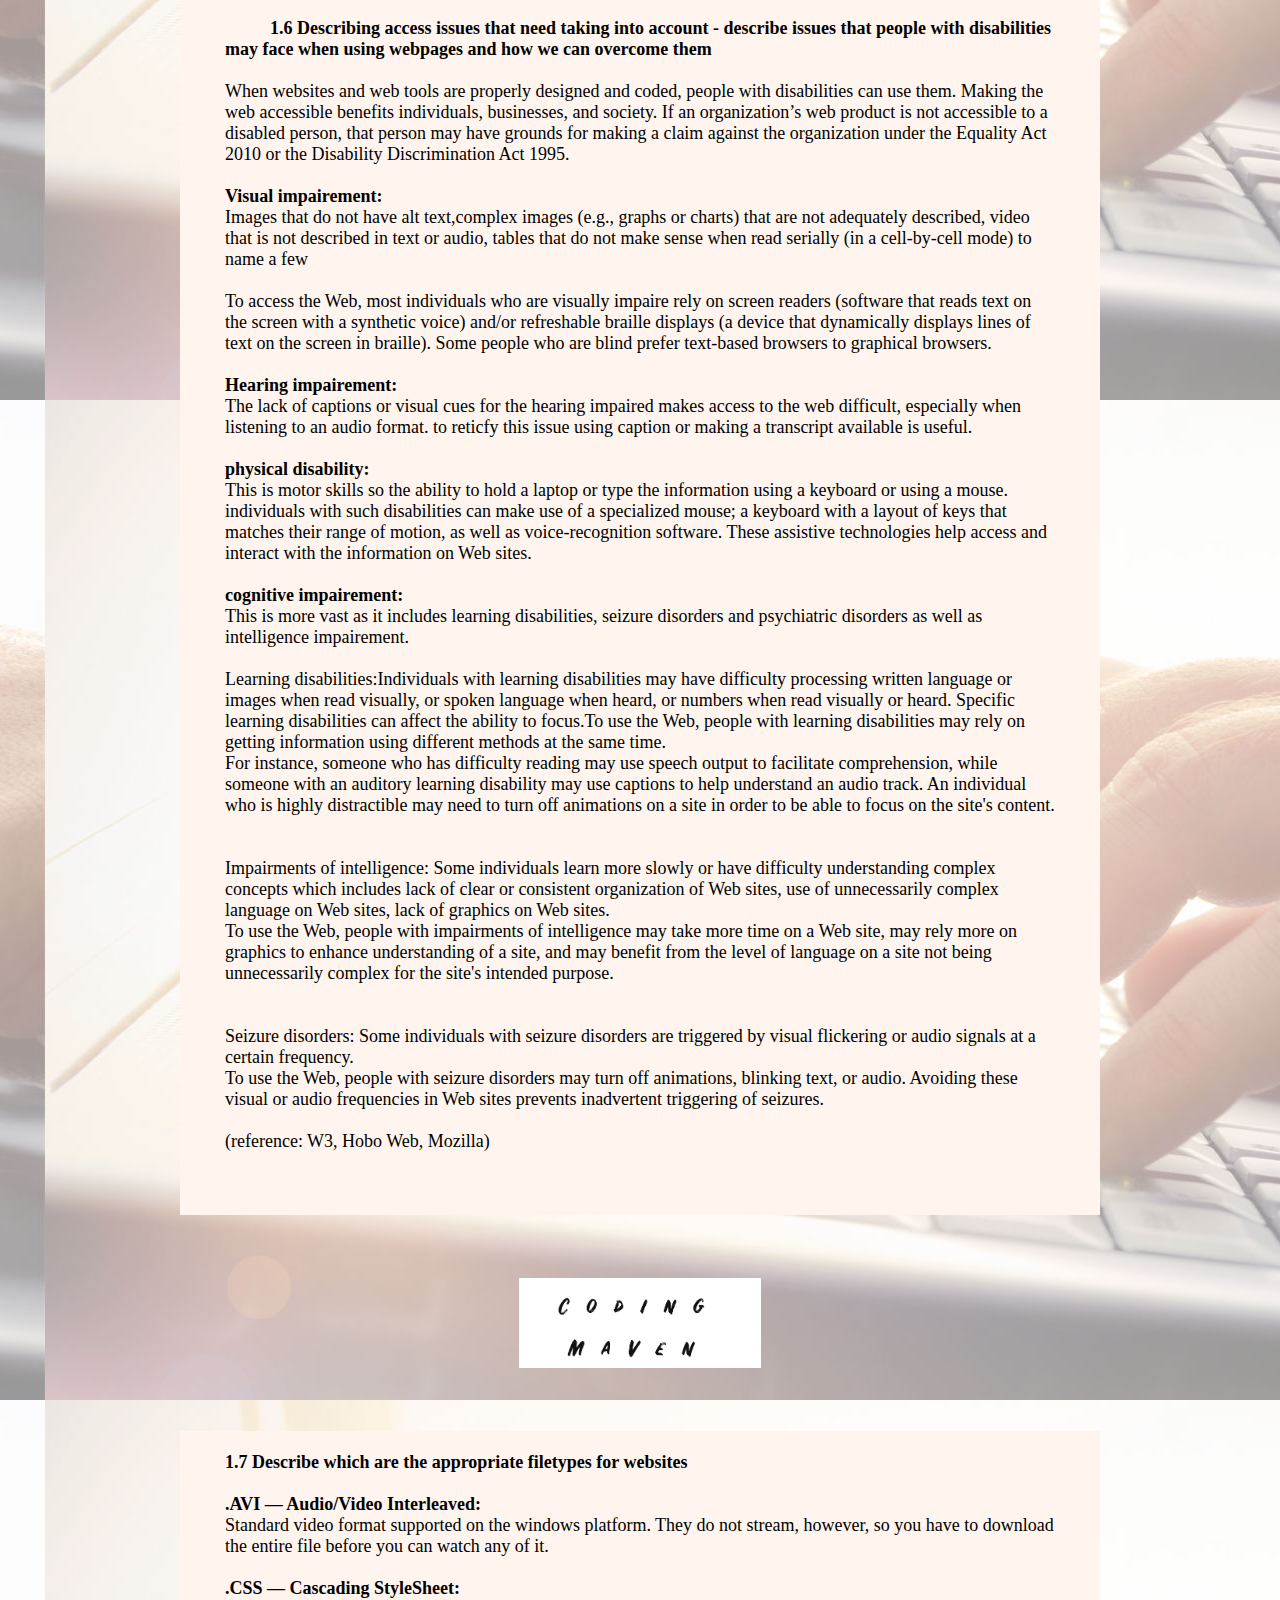
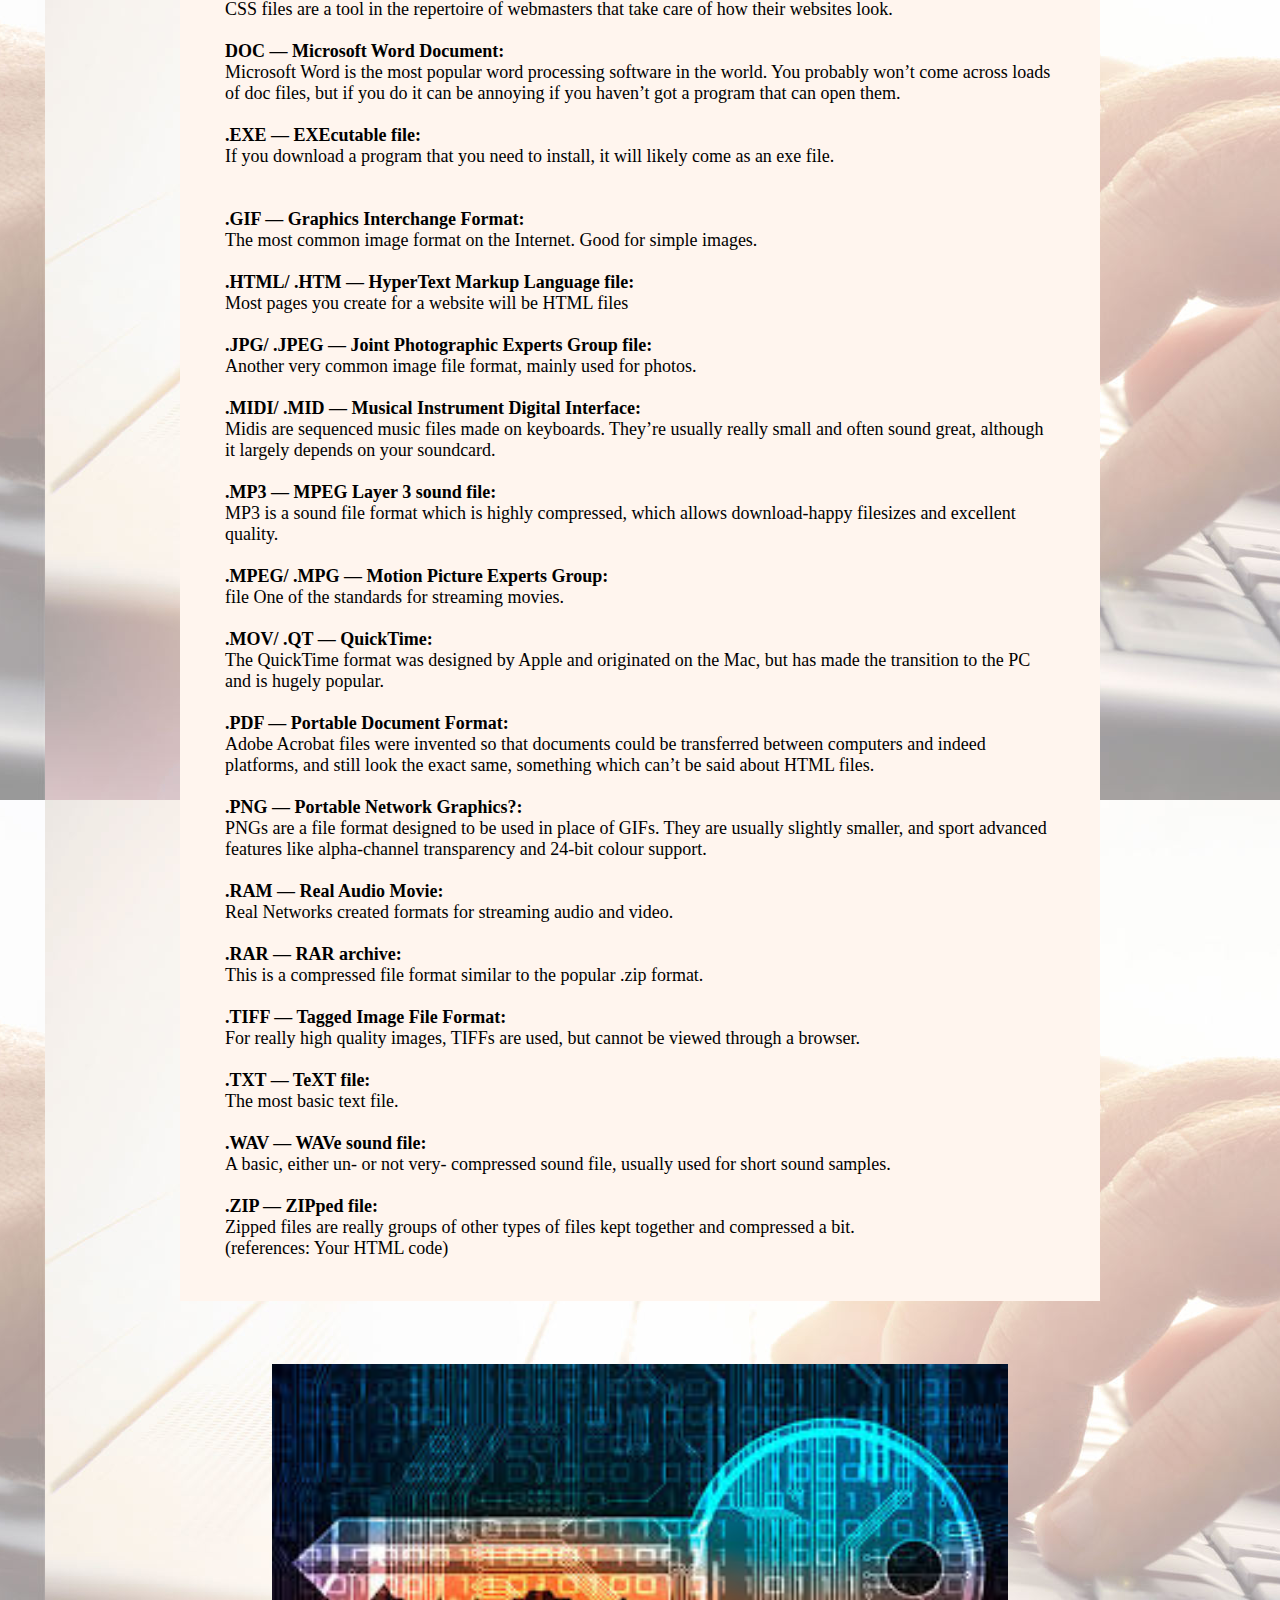
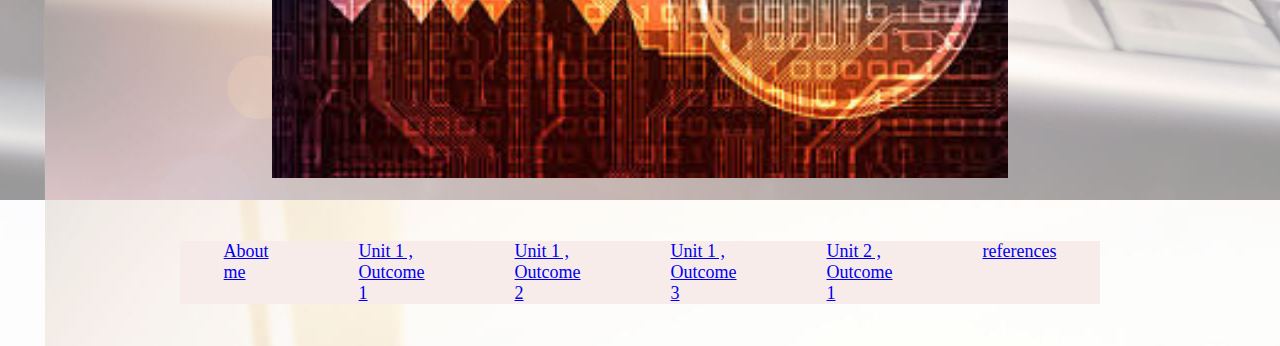
<file: unit2outcome1.html>
<!DOCTYPE html>
<html lang="en">
<head>
    <meta charset="UTF-8">

    <title>The Coding maven</title>
    <link rel="stylesheet" type="text/css" href="main.css">
    <title>The Coding maven</title>

</head>
<body>

    <div>

    <p class= "title">The Coding Maven </p>
    <br><br><br><br>

    </div>
    <div class="banner">

            <a href="index.html">About me</a>
            <a href="unit1outcome1.html">Unit 1 , Outcome 1</a>
            <a href="unit1outcome2.html">Unit 1 , Outcome 2</a>
            <a href="unit1outcome3.html">Unit 1 , Outcome 3</a>
            <a href="unit2outcome1.html">Unit 2 , Outcome 1</a>
            <a href="references.html">references</a>

</div>
<div>
<br> <br> <br> 
<div class= "body">
<h1 class="large">Unit 2 , Outcome 1</h1> <br> <br>
<br>

<b>1.1 Describing the content and layout for each page - tell us how the page looks </b> <br> <br> 

<p>My website has 6 pages, “About me” , “Unit 1, outcome 1”, “Unit 1, outcome 2”, “Unit 1, outcome 3”, 
“Unit 2, outcome 1” , “References”. <br> 
The pages all have the same layout and a simple yet feminine colour scheme with the image of a person t
yping on a laptop in the background. The menu with the six pages is at the top (below the website name) 
and at the bottom of the website after all the written content. <br> <br> 

The menu is in the colour misty rose with 6 white boxes that state the names of the pages. The first page,
“About me” is a synopsis and a little bit about me which acts as an introduction to the site. <br> <br> 

“Unit 1, outcome 1”, answers 7 questions about improving productivity with IT. Questions 5, 6 and 7 in 
particular have a lot of information on the strategies and concepts of project management as well as the 
legal side of IT which is GDPR. <br> <br> 

“Unit 1, outcome 2”, answers 5 questions where I review the use of the tools and development of the project.
On this section the focus is on Slack, Trello, Github and VSC and how these have helped me accomplish the 
tasks for the project. <br> <br> 

“Unit 1, outcome 3”,  has four questions that include productivity and efficiency when working on a 
project but also reflection on what could’ve been done differently in the project. <br> <br> 

“Unit 2, outcome 1” , which is this section, is a small section explaining in words what the website 
looks like and the content. <br> <br> 

“References”, This page has links to all the webpages I have visited whilst working on this project. 
</p> <br> <br>

<b>1.5 Describing copyright and other constraints affecting websites </b> <br> <br>

<p>According to the BBC, this is what copyright entails: <br> <br>

“Copyright is legal right that protects the use of your work once your idea has been physically expressed. 
The current copyright legislation in the UK is the Copyright, Designs and Patents Act 1988. <br> <br>

Copyright law lays out a framework of rules around how that work can be used. It sets out the rights of 
the owner, as well as the responsibilities of other people who want to use the work.Every time you watch 
an online clip, listen to music, read your favourite blog, or enjoy something creative, you are 
interacting with copyright in some way.  Copyright protects most creative things you create, too.” </p> <br> <br>
         
<p>Other constraints that affect a website include but are not limited to, cost (the budget either being too 
low or not define) The time frame not being assessed correctly ( the project may take longer and as such 
cost more money), as well as the requirements of the project not being clear (the stakeholder is not 
voicing clearly what he/she wants from the website). 

<br>
<br>
<p>(references:BBC, Freelock.com)</p>

 </p> <br> <br>
</div>
<div class="img2">

<br> <br> <br> 

<img src="images/codingmaven1.jpg" alt="the coding maven">

<br> <br> <br>

</div>
<div class= "body">
<br>

<p><b>1.6 Describing access issues that need taking into account - describe issues that people with 
disabilities may face when using webpages and how we can overcome them</b></p><br> 

<p>When websites and web tools are properly designed and coded, people with disabilities can use them. 
Making the web accessible benefits individuals, businesses, and society. If an organization’s web product 
is not accessible to a disabled person, that person may have grounds for making a claim against the 
organization under the Equality Act 2010 or the Disability Discrimination Act 1995.</p> <br> 

<b> Visual impairement:</b>  <p>Images that do not have alt text,complex images (e.g., graphs or 
charts) that are not adequately described, video that is not described in text or audio, 
tables that do not make sense when read serially (in a cell-by-cell mode) to name a few <br> <br>

To access the Web, most individuals who are visually impaire rely on screen readers (software that 
reads text on the screen with a synthetic voice) and/or refreshable braille displays (a device that 
dynamically displays lines of text on the screen in braille). Some people who are blind prefer text-based 
browsers to graphical browsers.</p> <br> 

<b>Hearing impairement: </b> <p> The lack of captions or visual cues for the hearing impaired makes access 
to the web difficult, especially when listening to an audio format. to reticfy this issue using caption or
making a transcript available is useful.
</p> <br>

<b> physical disability:</b> <p>This is motor skills so the ability to hold a laptop or 
type the information using a keyboard or using a mouse. individuals with such disabilities can make use of 
a specialized mouse; a keyboard with a layout of keys that matches their range of motion, as well as
voice-recognition software. These assistive technologies help access and interact with the information on 
Web sites.</p><br> 


<b>cognitive impairement:</b> <p> This is more vast as it includes learning disabilities, seizure disorders 
and psychiatric disorders as well as intelligence impairement. <br> <br>

<p>Learning disabilities:Individuals with learning disabilities may have difficulty processing written
language or images when read visually, or spoken language when heard, or numbers when read visually or 
heard. Specific learning disabilities can affect the ability to focus.To use the Web, people with learning disabilities may rely on getting information using different methods
at the same time. <br> 

For instance, someone who has difficulty reading may use speech output to facilitate 
comprehension, while someone with an auditory learning disability may use captions to help understand an 
audio track. An individual who is highly distractible may need to turn off animations on a site in order 
to be able to focus on the site's content.</p> <br> <br>
 
<p>Impairments of intelligence:
Some individuals learn more slowly or have difficulty understanding complex concepts which includes lack of 
clear or consistent organization of Web sites, use of unnecessarily complex language on Web sites,
lack of graphics on Web sites. <br> To use the Web, people with impairments of intelligence may take more time on a Web site, may rely more on
graphics to enhance understanding of a site, and may benefit from the level of language on a site not 
being unnecessarily complex for the site's intended purpose. </p> <br> <br>
 
<p>Seizure disorders: Some individuals with seizure disorders are triggered by visual flickering or 
audio signals at a certain frequency.<br>
To use the Web, people with seizure disorders may turn off animations, blinking text, or audio. Avoiding 
these visual or audio frequencies in Web sites prevents inadvertent triggering of seizures.<br> <br>

(reference: W3, Hobo Web, Mozilla)
 
</p> <br>


<br> <br> 
</div>
<div class= "img2">

<br> <br> <br> 

<img src="images/codingmaven1.jpg" alt="the coding maven">

<br> <br> <br>

</div>
<div class= "body">
<br>

<b> 1.7 Describe which are the appropriate filetypes for websites </b> <br> <br>

<b> .AVI — Audio/Video Interleaved: </b> <p>  Standard video format supported on the windows platform. They do not 
stream, however, so you have to download the entire file before you can watch any of it.  </p> <br> 

<b>.CSS — Cascading StyleSheet: </b> <p>CSS files are a tool in the repertoire of webmasters that take care of 
how their websites look.  </p> <br> 

<b>DOC — Microsoft Word Document: </b> <p>Microsoft Word is the most popular word processing software in the world. 
You probably won’t come across loads of doc files, but if you do it can be annoying if you haven’t got a 
program that can open them. </p> <br>

<b>.EXE — EXEcutable file: </b>  <p>If you download a program that you need to install, it will likely come as an exe 
file.  </p> <br> <br>

<b>.GIF — Graphics Interchange Format: </b> <p>The most common image format on the Internet. Good for simple images. 
</p> <br> 

<b>.HTML/ .HTM — HyperText Markup Language file: </b> <p>Most pages you create for a website will be HTML files 
</p> <br>

<b>.JPG/ .JPEG — Joint Photographic Experts Group file: </b> <p>Another very common image file format, mainly used 
for photos.  </p> <br> 

<b>.MIDI/ .MID — Musical Instrument Digital Interface: </b> <p>Midis are sequenced music files made on keyboards. 
They’re usually really small and often sound great, although it largely depends on your soundcard.
</p> <br>

<b>.MP3 — MPEG Layer 3 sound file: </b> <p>MP3 is a sound file format which is highly compressed, which allows 
download-happy filesizes and excellent quality. </p>  <br> 

<b>.MPEG/ .MPG — Motion Picture Experts Group: </b> <p>file One of the standards for streaming movies.  
</p> <br> 

<b>.MOV/ .QT — QuickTime: </b> <p>The QuickTime format was designed by Apple and originated on the Mac, but has made
the transition to the PC and is hugely popular. </p>  <br>

<b>.PDF — Portable Document Format: </b> <p>Adobe Acrobat files were invented so that documents could be transferred 
between computers and indeed platforms, and still look the exact same, something which can’t be said about
 HTML files. </p> <br> 

<b>.PNG — Portable Network Graphics?: </b> <p>PNGs are a file format designed to be used in place of GIFs. They are 
usually slightly smaller, and sport advanced features like alpha-channel transparency and 24-bit colour 
support. </p>  <br> 

<b>.RAM — Real Audio Movie:  </b> <p>Real Networks created formats for streaming audio and video. 
</p>  <br> 

<b>.RAR — RAR archive: </b> <p>This is a compressed file format similar to the popular .zip format. 
</p> <br> 

<b>.TIFF — Tagged Image File Format: </b> <p>For really high quality images, TIFFs are used, but cannot be viewed 
through a browser. </p>  <br> 

<b>.TXT — TeXT file: </b> <p>The most basic text file.</p>  <br> 

<b>.WAV — WAVe sound file: </b> <p>A basic, either un- or not very- compressed sound file, usually used for short 
sound samples.  </p> <br> 

<b>.ZIP — ZIPped file: </b> <p>Zipped files are really groups of other types of files kept together and compressed 
a bit. <br>

(references: Your HTML code) </p> 




<br> <br>
</div>

<br> <br>
<br>
<div class="img">

        <img src="images/codingkey.jpeg" alt="coding">
        
        </div>
<br> <br>
<br>
<div class="banner">

        <a href="index.html">About me</a>
            <a href="unit1outcome1.html">Unit 1 , Outcome 1</a>
            <a href="unit1outcome2.html">Unit 1 , Outcome 2</a>
            <a href="unit1outcome3.html">Unit 1 , Outcome 3</a>
             <a href="unit2outcome1.html">Unit 2 , Outcome 1</a>
            <a href="references.html">references</a>

</div>

<br> <br>

</body>
</html>
</file>
<file: main.css>
body {
    background-image: url("images/background1.jpg");
    font-size: 18px;
   } 

   /* Your images folder had an invisible space at the end */
   img {
        display: block;
    margin-left: auto;
    margin-right: auto;
    width: 80%;}

    .img1 { display: block;
        margin-left: auto;
        margin-right: auto;
        width: 60%;
    }

.img2 { display: block;
    margin-left: auto;
    margin-right: auto;
    width: 30%;}

.dancing { font-family: 'Dancing Script', cursive;}

.great {font-family: 'Great Vibes', cursive;}

.parisienne {font-family: 'Parisienne', cursive;}

    .imgaboutme 
    
    {display: flex;
    width: 60%;
    flex-direction: row; 
    justify-content: inherit
    align-items: center;
flex-grow: 1
 }
    
   .large { text-align: center; font-size: 36px}
   .medium {text-align: center; font-size: 30px}
   .title {font-size: 50px ; text-align: center}
   .centred {text-align: center; font-size: 26px}


   

   *{box-sizing: border-box; 
    margin: 0px 45px 0px 45px;
text-align: middle}

.banner {
    background-color: rgb(248, 236, 234); 
    display: flex;
    justify-content: center;


   


}
.references { display: flex;
    text-align: left;
    image-orientation: 0turn




}
.body {background-color: seashell}
</file>
